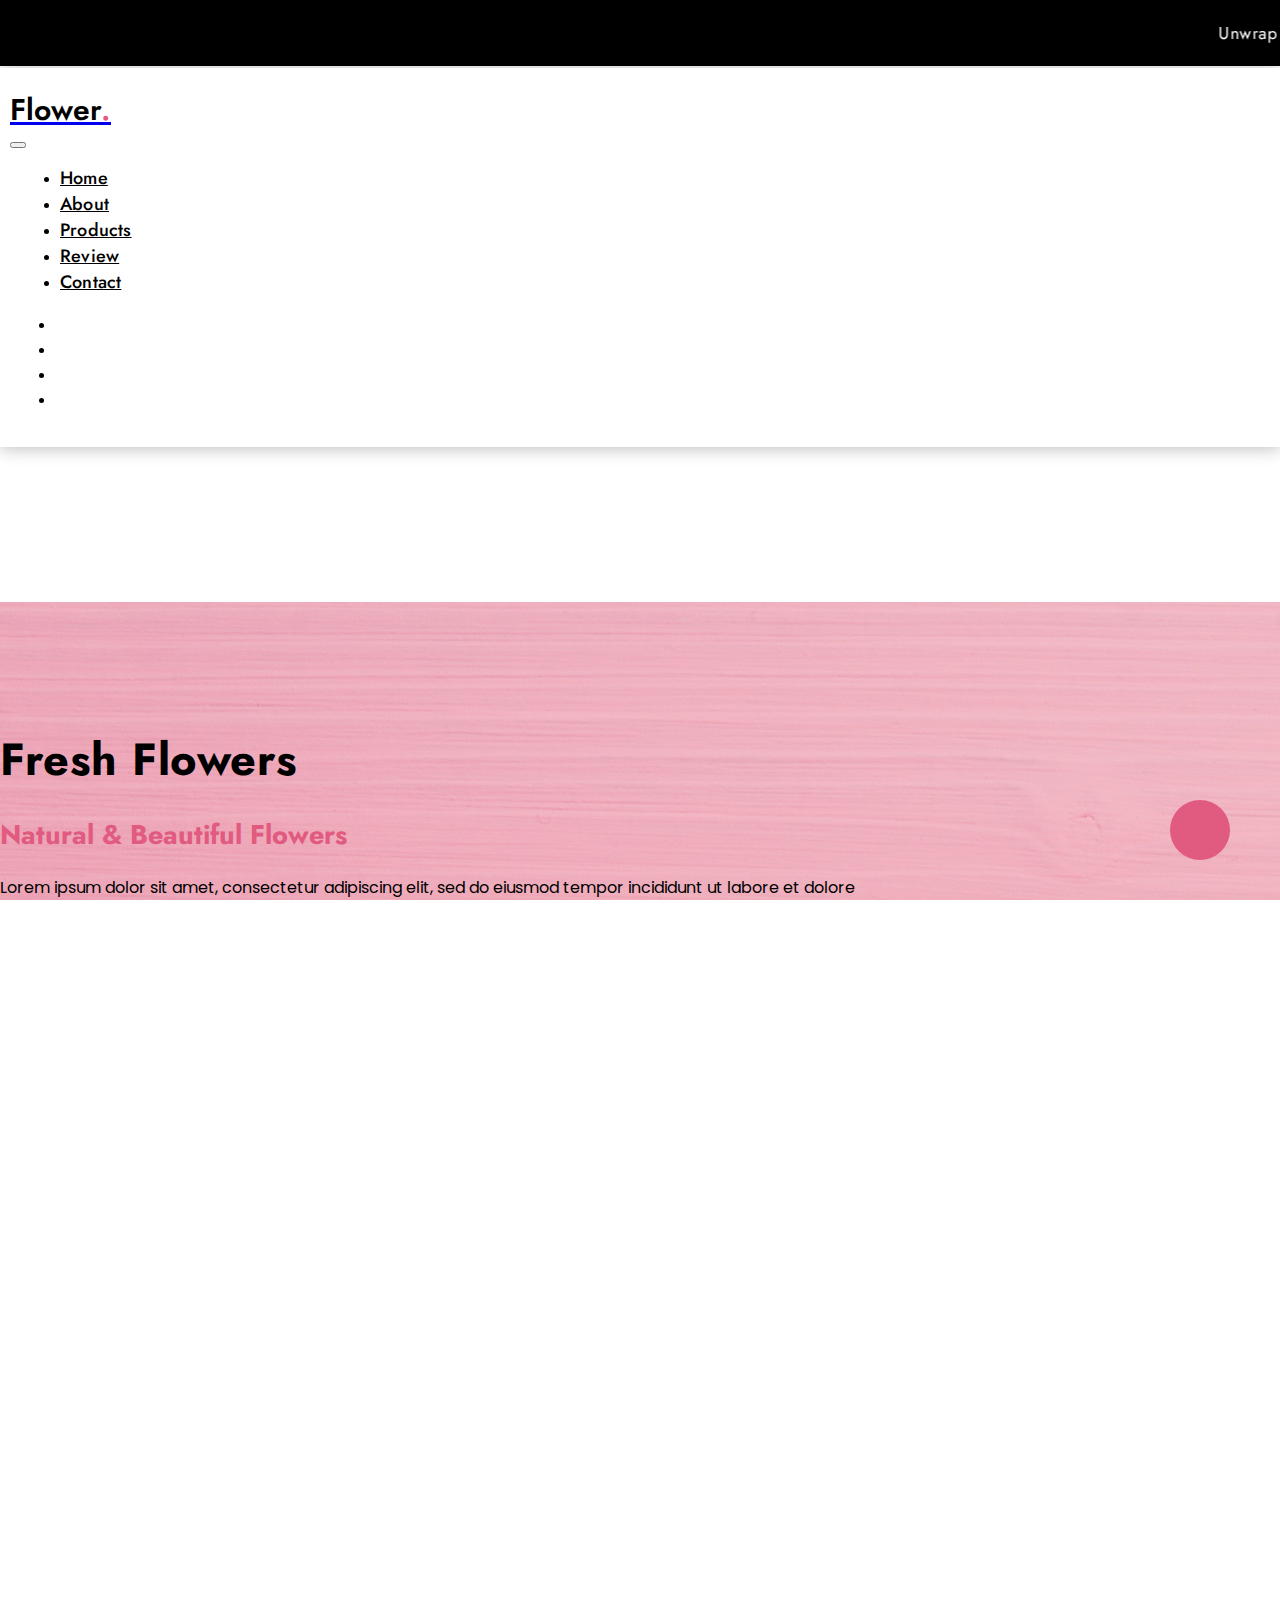
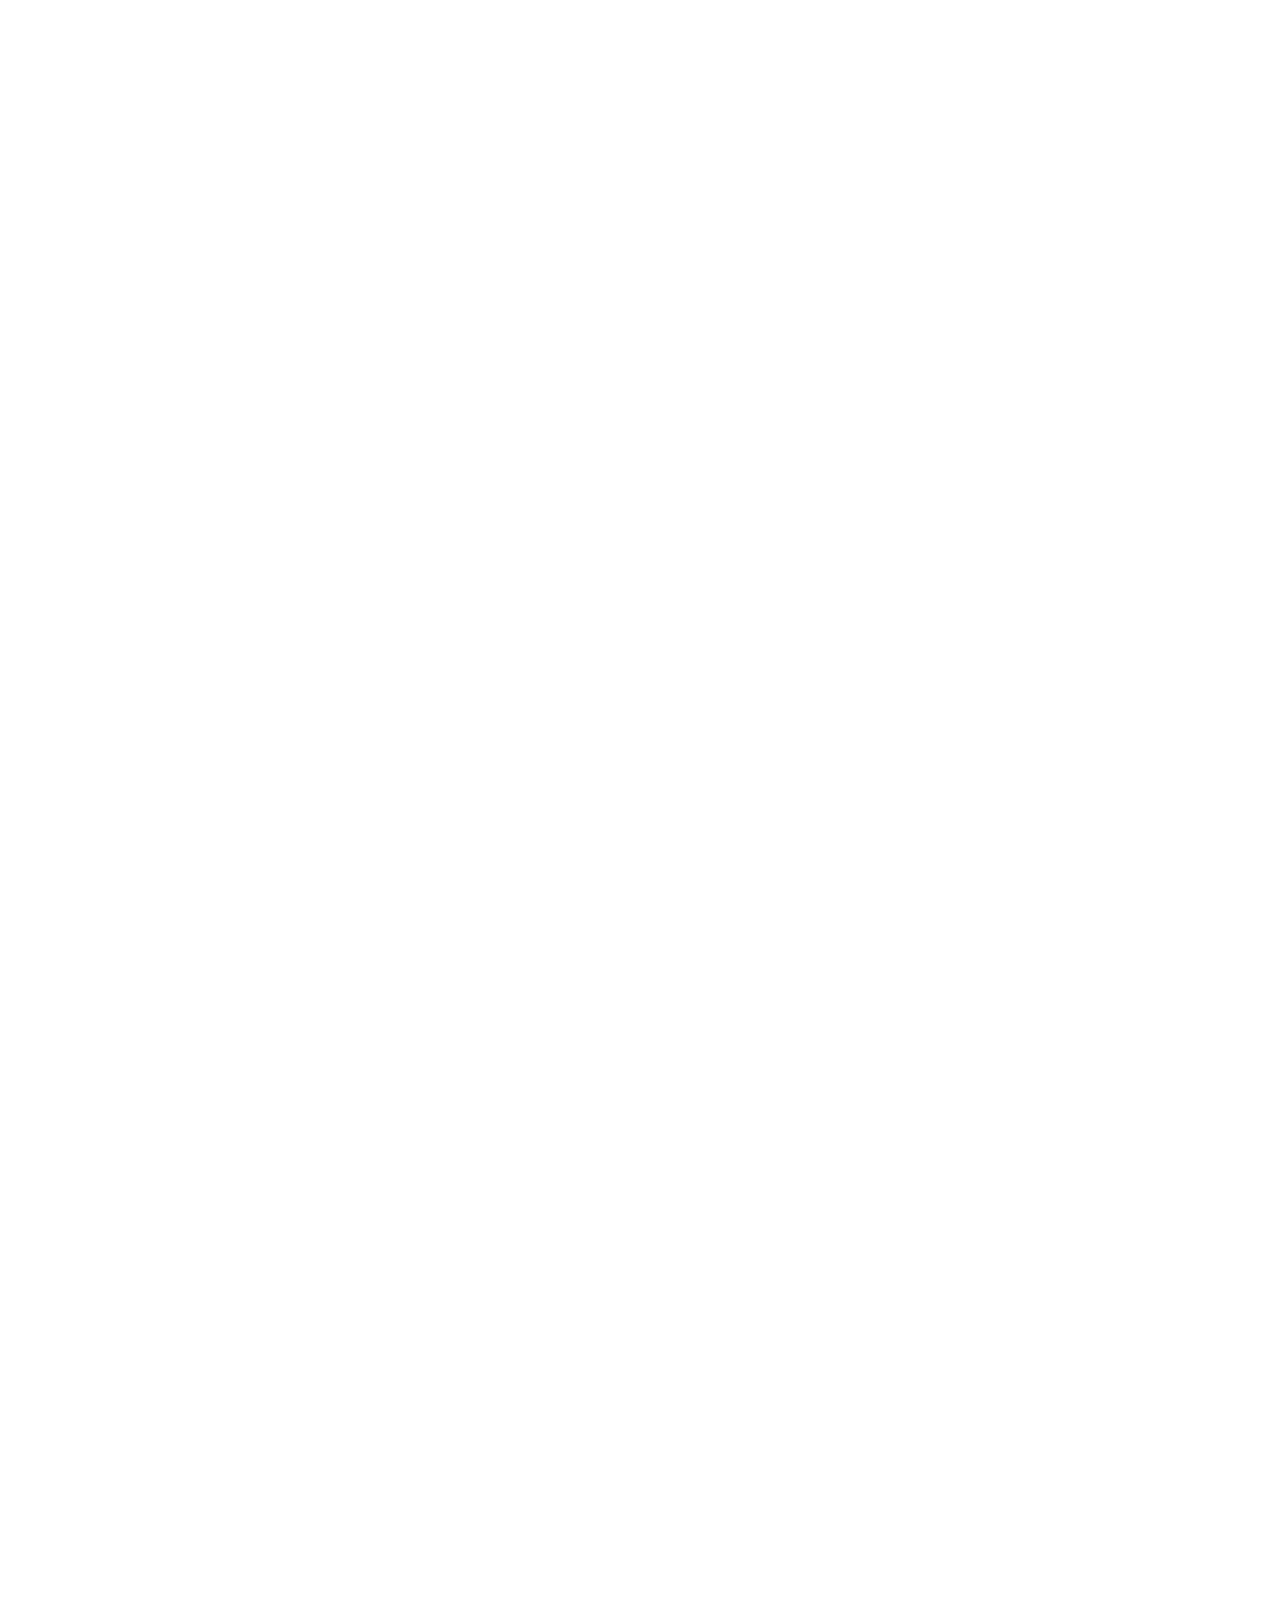
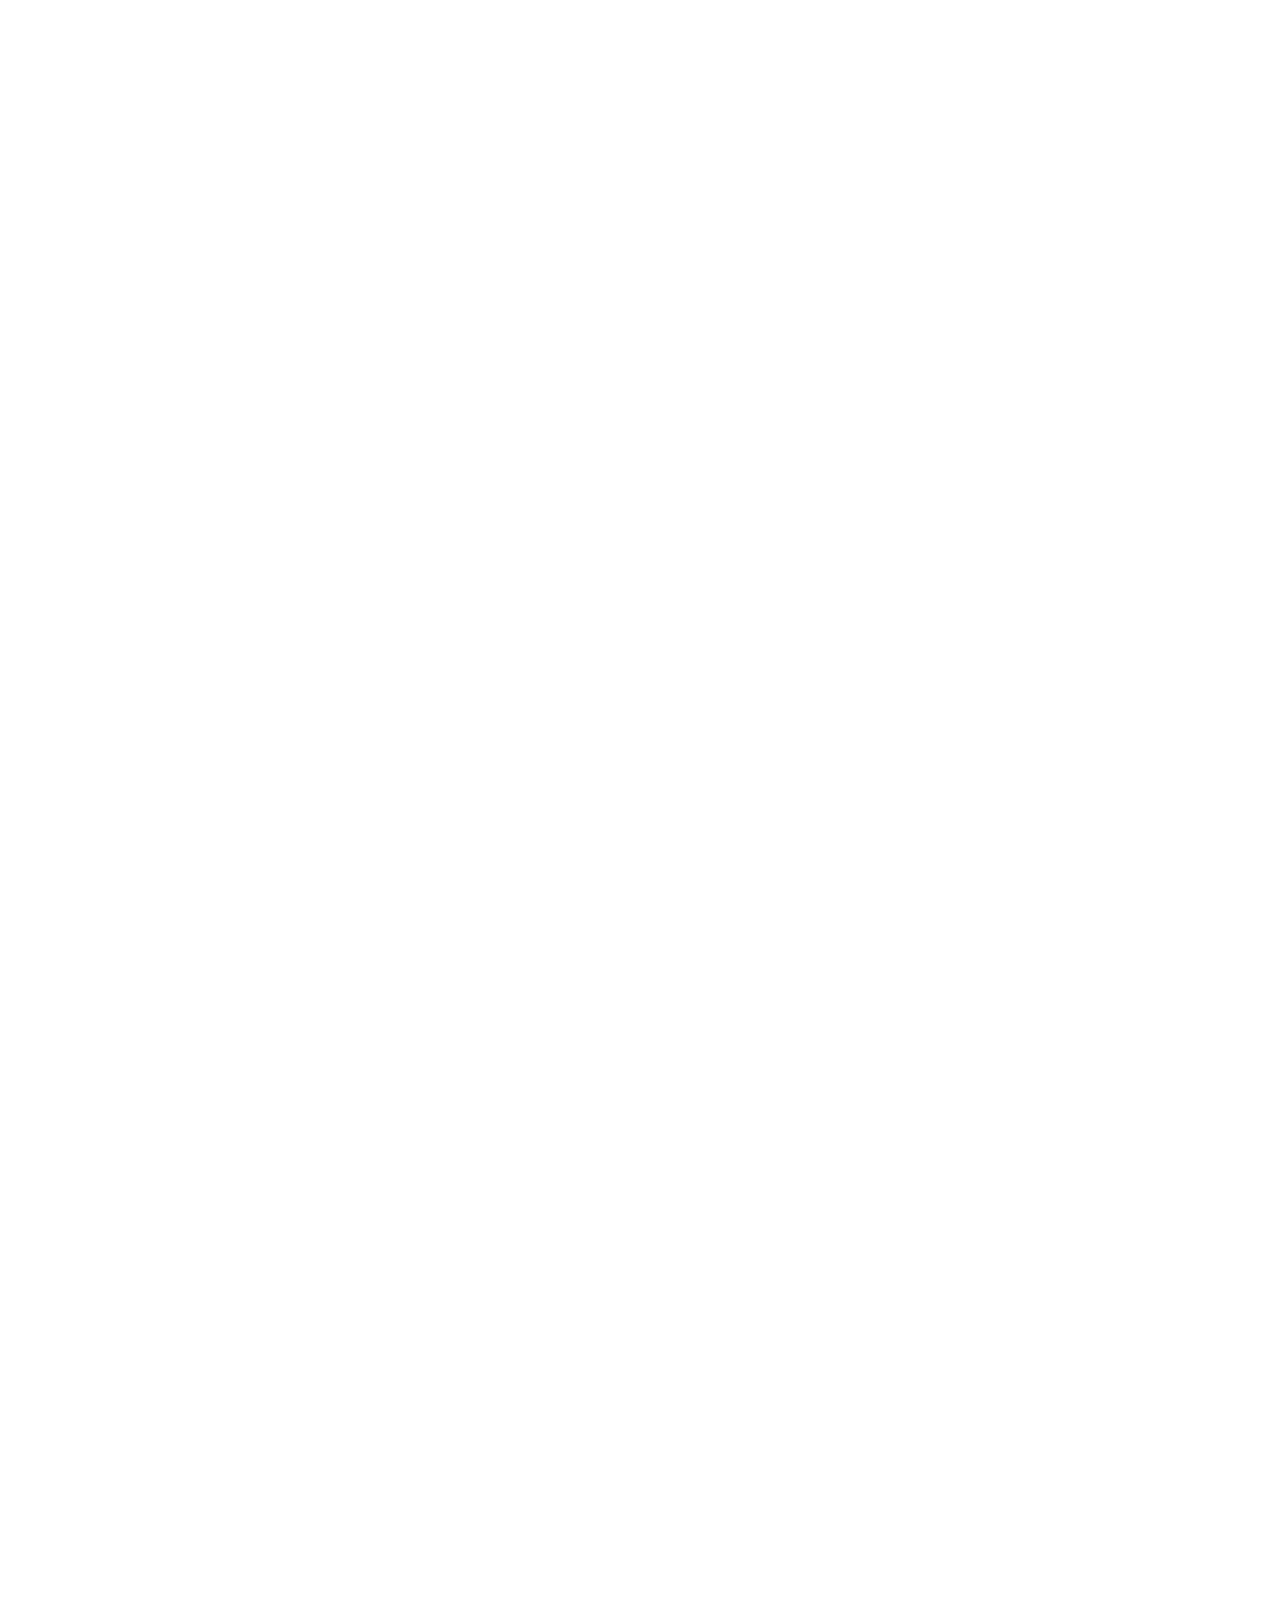
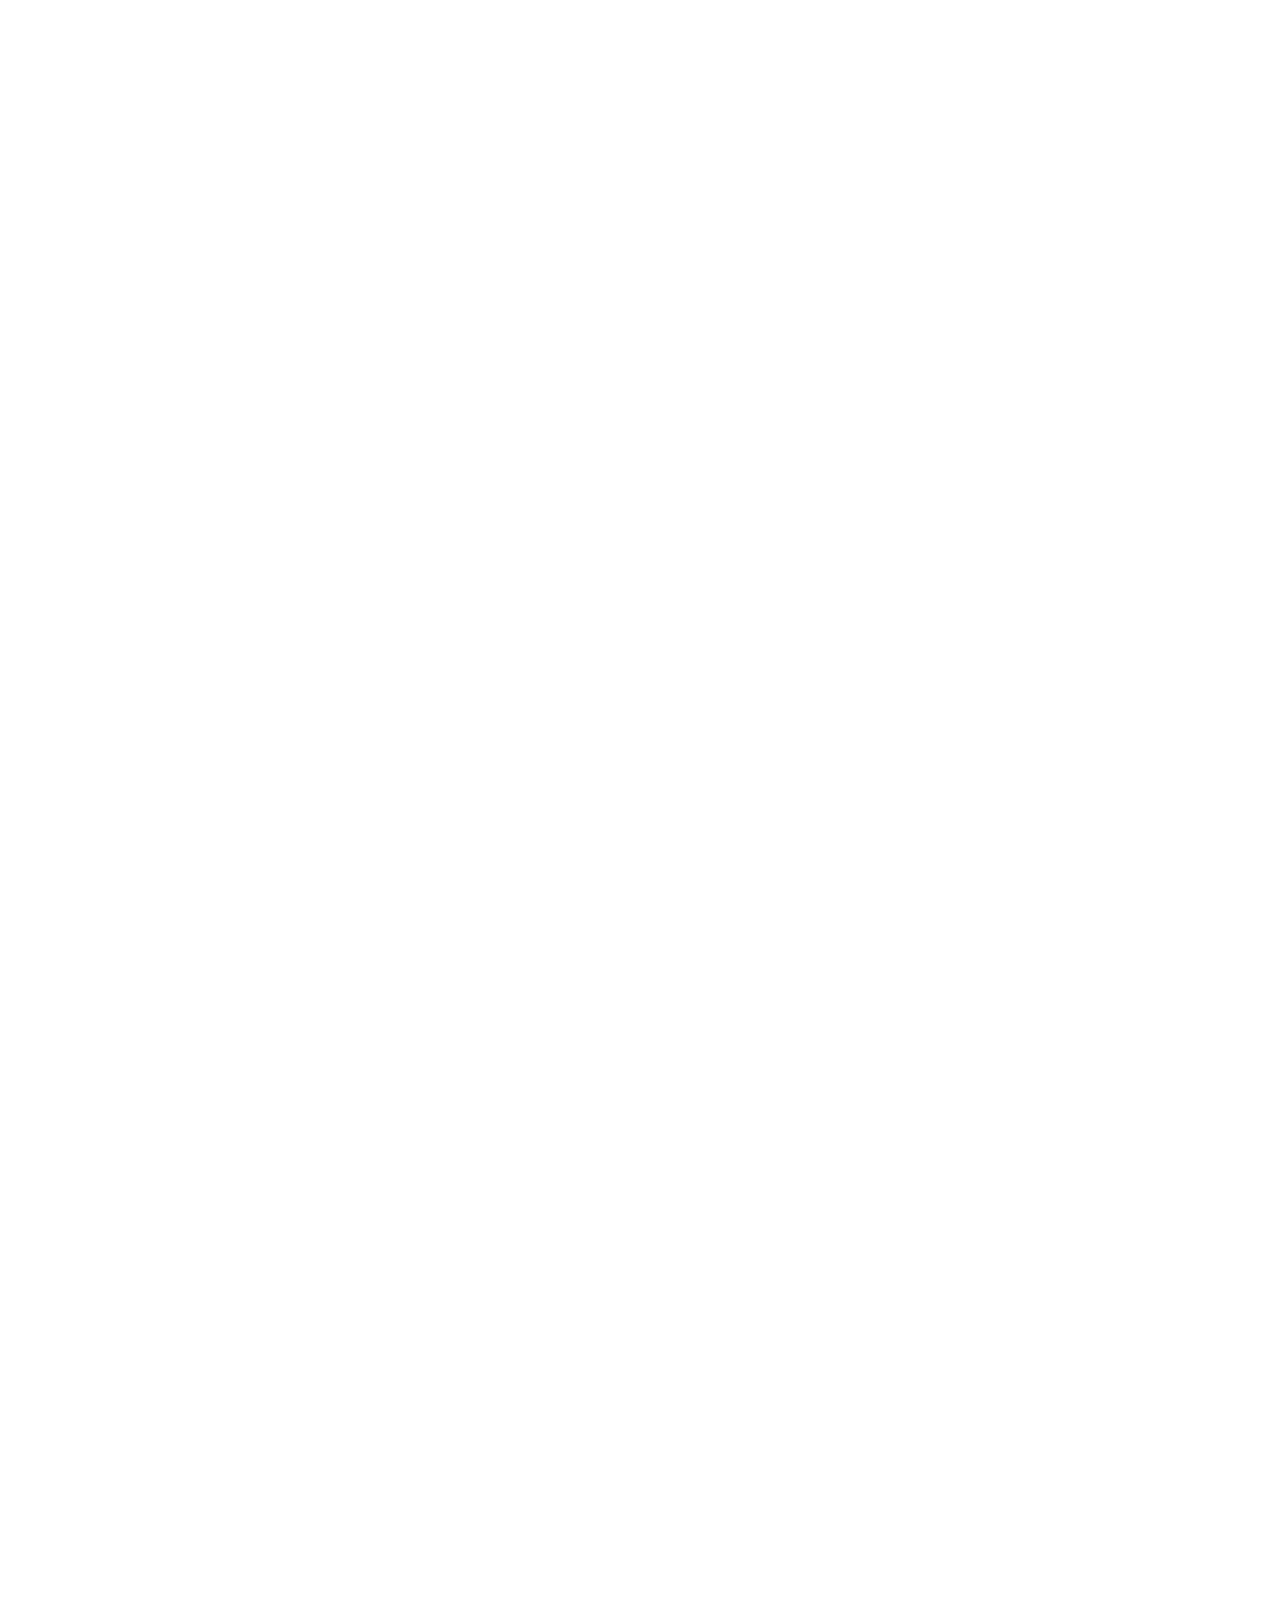
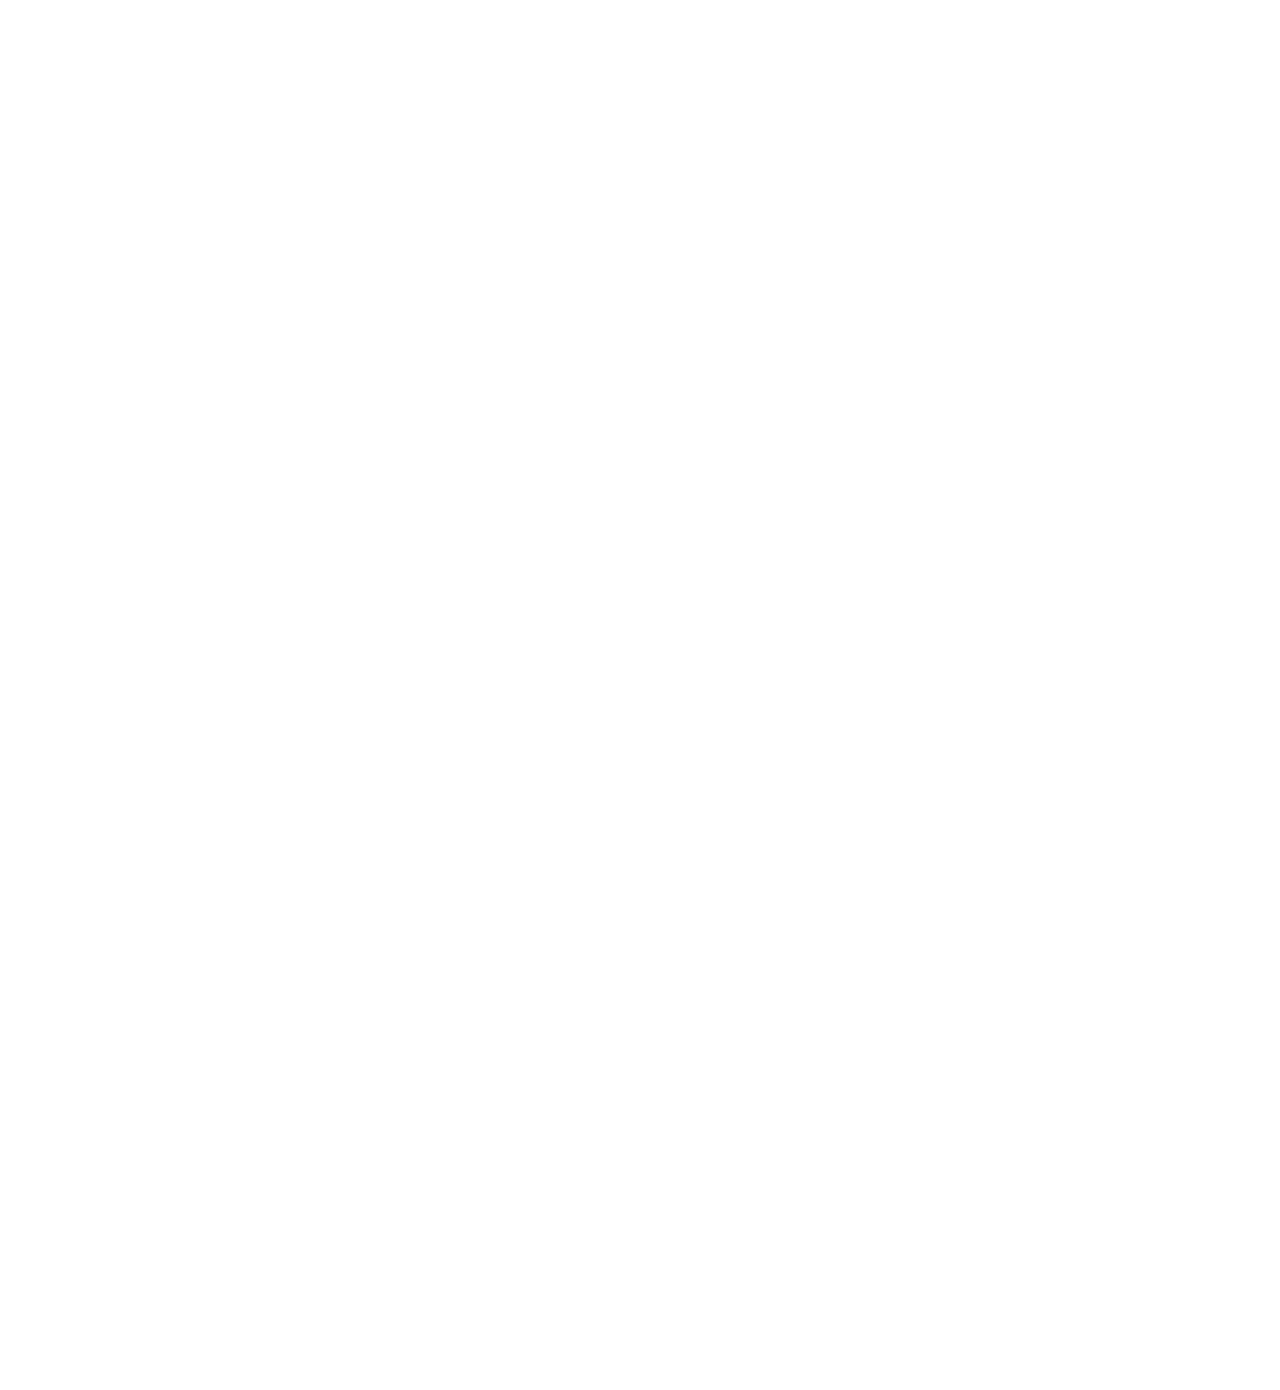
<file: index.html>
<!DOCTYPE html>
<html lang="en">

<head>
    <meta charset="UTF-8">
    <meta name="viewport" content="width=device-width, initial-scale=1.0">
    <link href="https://cdn.jsdelivr.net/npm/bootstrap@5.0.2/dist/css/bootstrap.min.css" rel="stylesheet"
        integrity="sha384-EVSTQN3/azprG1Anm3QDgpJLIm9Nao0Yz1ztcQTwFspd3yD65VohhpuuCOmLASjC" crossorigin="anonymous">
    <link rel="stylesheet" href="style.css">
    <link rel="stylesheet" href="https://cdnjs.cloudflare.com/ajax/libs/font-awesome/6.5.1/css/all.min.css"
        integrity="sha512-DTOQO9RWCH3ppGqcWaEA1BIZOC6xxalwEsw9c2QQeAIftl+Vegovlnee1c9QX4TctnWMn13TZye+giMm8e2LwA=="
        crossorigin="anonymous" referrerpolicy="no-referrer" />
    <link rel="stylesheet" href="https://cdnjs.cloudflare.com/ajax/libs/OwlCarousel2/2.3.4/assets/owl.carousel.min.css">
    <link rel="stylesheet"
        href="https://cdnjs.cloudflare.com/ajax/libs/OwlCarousel2/2.3.4/assets/owl.theme.default.min.css">
    <title>Ecommerce Flower Shop</title>
</head>

<body>
    <div class="topbar">
        <marquee direction="left" loop="" behavior=scroll class="marque" bgcolor="#000000">Unwrap the Magic of Christmas
            with 70% Off – Blossom Your Holidays with Our Enchanting Flowers!</marquee>
    </div>
    <header>
        <div class="container">
            <div class="row">
                <div class="col-sm-12">
                    <nav class="navbar navbar-expand-lg navbar-light bg-light fixed-top">
                        <div class="container">
                            <a class="navbar-brand" href="#">
                                <h1 class="logo">Flower <span class="clrchange">.</span></h1>
                            </a>
                            <button class="navbar-toggler" type="button" data-toggle="collapse" data-target="#navbarNav"
                                aria-controls="navbarNav" aria-expanded="false" aria-label="Toggle navigation">
                                <span class="navbar-toggler-icon"></span>
                            </button>
                            <div class="collapse navbar-collapse" id="navbarNav">
                                <ul class="navbar-nav mr-auto">
                                    <li class="nav-item active">
                                        <a class="nav-link" href="#">Home</a>
                                    </li>
                                    <li class="nav-item">
                                        <a class="nav-link" href="#about">About</a>
                                    </li>
                                    <li class="nav-item">
                                        <a class="nav-link" href="#product">Products</a>
                                    </li>
                                    <li class="nav-item">
                                        <a class="nav-link" href="#review">Review</a>
                                    </li>
                                    <li class="nav-item">
                                        <a class="nav-link" href="#contact">Contact</a>
                                    </li>
                                </ul>

                                <ul class="navbar-nav ml-auto">
                                    <li class="nav-item">
                                        <a class="nav-link" href="#"><i class="fa-solid fa-heart"></i></a>
                                    </li>
                                    <li class="nav-item">
                                        <a class="nav-link" href="#"><i class="fa-solid fa-cart-shopping"></i></a>
                                    </li>
                                    <li class="nav-item">
                                        <!-- Link to login.html -->
                                        <a class="nav-link" href="login.html">
                                          <i class="fa-solid fa-user"></i>
                                        </a>
                                      </li>
                                      
                                    <li class="nav-item">
                                        <a class="nav-link" href="#" id="darkModeToggle"><i class="fa-solid fa-moon"></i></a>
                                    </li>

                                </ul>
                            </div>
                        </div>
                    </nav>
                </div>
            </div>

        </div>
    </header>

    <section class="section1" id="top">
        <div class="container">
            <div class="row" data-aos="fade-right">
                <div class="col-sm-12">
                    <h1>Fresh Flowers</h1>
                    <h2>Natural & Beautiful Flowers</h2>
                    <p>Lorem ipsum dolor sit amet, consectetur adipiscing elit, sed do eiusmod tempor incididunt ut
                        labore et dolore magna aliqua. Ut enim ad minim veniam, quis nostrud exercitation ullamco
                        laboris nisi ut aliquip ex ea commodo consequat.</p>
                    <a href="#" class="links">Shop Now</a>
                </div>
            </div>
        </div>
    </section>
    <section class="section2" id="about">
        <div class="container">
            <div class="row">
                <div class="col-sm-12" data-aos="fade-down">
                    <h1 class="mainheading"><span class="clrchange">About</span> Us</h1>
                </div>
            </div>
            <div class="row">
                <div class="col-sm-6" data-aos="fade-right">
                    <img src="./assets/section2img1.jpg" alt="Intro Image" id="img-1">
                    <div class="clrchangeback">
                        <h3>Best Flower Sellers</h3>
                    </div>
                </div>
                <div class="col-sm-6" data-aos="fade-left">
                    <h2>Why Choose Us</h2>
                    <p>Lorem ipsum dolor sit amet, consectetur adipiscing elit, sed do eiusmod tempor incididunt ut
                        labore et dolore magna aliqua. Ut enim ad minim veniam, quis nostrud exercitation ullamco
                        laboris.</p>
                    <p>Lorem ipsum dolor sit amet, consectetur adipiscing elit, sed do eiusmod tempor incididunt ut
                        labore et dolore magna aliqua. </p>
                    <a href="#" class="links">Learn More</a>
                </div>
            </div>
        </div>
    </section>

    <section class="section3">
        <div class="container">
            <div class="row">
                <div class="col-sm-3" data-aos="fade-right">
                    <div class="innercol">
                        <div class="txtwithicon">
                            <div class="iconcol">
                                <i class="fa-solid fa-cart-flatbed"></i>
                            </div>
                            <div class="txtcol">
                                <h4>Free Shipping</h4>
                                <p>On All Orders</p>
                            </div>
                        </div>
                    </div>
                </div>
                <div class="col-sm-3" data-aos="fade-down">
                    <div class="innercol">
                        <div class="txtwithicon">
                            <div class="iconcol">
                                <i class="fa-solid fa-sack-dollar"></i>
                            </div>
                            <div class="txtcol">
                                <h4>10 Days Returns</h4>
                                <p>Moneyback Guarantee</p>
                            </div>
                        </div>
                    </div>
                </div>
                <div class="col-sm-3" data-aos="fade-up">
                    <div class="innercol">
                        <div class="txtwithicon">
                            <div class="iconcol">
                                <i class="fa-solid fa-gift"></i>
                            </div>
                            <div class="txtcol">
                                <h4>Offer & Gift</h4>
                                <p>On All Orders</p>
                            </div>
                        </div>
                    </div>
                </div>
                <div class="col-sm-3" data-aos="fade-left">
                    <div class="innercol">
                        <div class="txtwithicon">
                            <div class="iconcol">
                                <i class="fa-solid fa-credit-card"></i>
                            </div>
                            <div class="txtcol">
                                <h4>Secure Payment</h4>
                                <p>Protected By Paypal</p>
                            </div>
                        </div>
                    </div>
                </div>
            </div>
        </div>
    </section>
    <section class="section4" id="product">
        <div class="container">
            <div class="row">
                <div class="col-sm-12" data-aos="fade-down">
                    <h1 class="mainheading">Latest <span class="clrchange">Products</span></h1>
                </div>
            </div>
            <div class="row">
                <div class="col-sm-4" data-aos="fade-right">
                    <div class="innerproductsection">
                        <span class="discount">-10%</span>
                        <img src="./assets/productsimg1.jpg" alt="Logo Image" />
                        <div class="cartcontainer">
                            <li class="nav-item">
                                <!-- Update the href to point to wishlist.html -->
                                <a class="nav-link" href="wishlist.html">
                                  <i class="fa-solid fa-heart"></i>
                                </a>
                              </li>
                              
                            <button class="btn">Add To Cart <i class="fa-solid fa-cart-plus"></i></button>
                            <button class="share"><i class="fa-solid fa-share"></i></button>
                        </div>
                        <h2>Flower Pot</h2>
                        <h1 class="price"><span class="clrchange">$15.99</span> <del>$18.99</del></h1>
                    </div>
                </div>
                <div class="col-sm-4" data-aos="fade-up">
                    <div class="innerproductsection">
                        <span class="discount">-10%</span>
                        <img src="./assets/productsimg2.png" alt="Logo Image" />
                        <div class="cartcontainer">
                            <button class="wishlist"><i class="fa-solid fa-heart"></i></button>
                            <button class="btn">Add To Cart <i class="fa-solid fa-cart-plus"></i></button>
                            <button class="share"><i class="fa-solid fa-share"></i></button>
                        </div>

                        <h2>Flower Pot</h2>
                        <h1 class="price"><span class="clrchange">$15.99</span> <del>$18.99</del></h1>
                    </div>
                </div>
                <div class="col-sm-4" data-aos="fade-left">
                    <div class="innerproductsection">
                        <span class="discount">-10%</span>
                        <img src="./assets/productsimg3.png" alt="Logo Image" />
                        <div class="cartcontainer">
                            <button class="wishlist"><i class="fa-solid fa-heart"></i></button>
                            <button class="btn">Add To Cart <i class="fa-solid fa-cart-plus"></i></button>
                            <button class="share"><i class="fa-solid fa-share"></i></button>
                        </div>

                        <h2>Flower Pot</h2>
                        <h1 class="price"><span class="clrchange">$15.99</span> <del>$18.99</del></h1>
                    </div>
                </div>
            </div>
            <div class="row">
                <div class="col-sm-4" data-aos="fade-right">
                    <div class="innerproductsection">
                        <span class="discount">-10%</span>
                        <img src="./assets/productsimg4.png" alt="Logo Image" />
                        <div class="cartcontainer">
                            <button class="wishlist"><i class="fa-solid fa-heart"></i></button>
                            <button class="btn">Add To Cart <i class="fa-solid fa-cart-plus"></i></button>
                            <button class="share"><i class="fa-solid fa-share"></i></button>
                        </div>

                        <h2>Flower Pot</h2>
                        <h1 class="price"><span class="clrchange">$15.99</span> <del>$18.99</del></h1>
                    </div>
                </div>
                <div class="col-sm-4" data-aos="fade-down">
                    <div class="innerproductsection">
                        <span class="discount">-10%</span>
                        <img src="./assets/productsimg5.png" alt="Logo Image" />
                        <div class="cartcontainer">
                            <button class="wishlist"><i class="fa-solid fa-heart"></i></button>
                            <button class="btn">Add To Cart <i class="fa-solid fa-cart-plus"></i></button>
                            <button class="share"><i class="fa-solid fa-share"></i></button>
                        </div>

                        <h2>Flower Pot</h2>
                        <h1 class="price"><span class="clrchange">$15.99</span> <del>$18.99</del></h1>
                    </div>
                </div>
                <div class="col-sm-4" data-aos="fade-left">
                    <div class="innerproductsection">
                        <span class="discount">-10%</span>
                        <img src="./assets/productsimg6.png" alt="Logo Image" />
                        <div class="cartcontainer">
                            <button class="wishlist"><i class="fa-solid fa-heart"></i></button>
                            <button class="btn">Add To Cart <i class="fa-solid fa-cart-plus"></i></button>
                            <button class="share"><i class="fa-solid fa-share"></i></button>
                        </div>

                        <h2>Flower Pot</h2>
                        <h1 class="price"><span class="clrchange">$15.99</span> <del>$18.99</del></h1>
                    </div>
                </div>
            </div>
            <div class="row">
                <div class="col-sm-4" data-aos="fade-right">
                    <div class="innerproductsection">
                        <span class="discount">-10%</span>
                        <img src="./assets/productsimg7.png" alt="Logo Image" />
                        <div class="cartcontainer">
                            <button class="wishlist"><i class="fa-solid fa-heart"></i></button>
                            <button class="btn">Add To Cart <i class="fa-solid fa-cart-plus"></i></button>
                            <button class="share"><i class="fa-solid fa-share"></i></button>
                        </div>

                        <h2>Flower Pot</h2>
                        <h1 class="price"><span class="clrchange">$15.99</span> <del>$18.99</del></h1>
                    </div>
                </div>
                <div class="col-sm-4" data-aos="fade-up">
                    <div class="innerproductsection">
                        <span class="discount">-10%</span>
                        <img src="./assets/productsimg8.png" alt="Logo Image" />
                        <div class="cartcontainer">
                            <button class="wishlist"><i class="fa-solid fa-heart"></i></button>
                            <button class="btn">Add To Cart <i class="fa-solid fa-cart-plus"></i></button>
                            <button class="share"><i class="fa-solid fa-share"></i></button>
                        </div>

                        <h2>Flower Pot</h2>
                        <h1 class="price"><span class="clrchange">$15.99</span> <del>$18.99</del></h1>
                    </div>
                </div>
                <div class="col-sm-4" data-aos="fade-left">
                    <div class="innerproductsection">
                        <span class="discount">-10%</span>
                        <img src="./assets/productsimg9.png" alt="Logo Image" />
                        <div class="cartcontainer">
                            <button class="wishlist"><i class="fa-solid fa-heart"></i></button>
                            <button class="btn">Add To Cart <i class="fa-solid fa-cart-plus"></i></button>
                            <button class="share"><i class="fa-solid fa-share"></i></button>
                        </div>

                        <h2>Flower Pot</h2>
                        <h1 class="price"><span class="clrchange">$15.99</span> <del>$18.99</del></h1>
                    </div>
                </div>
            </div>
        </div>
    </section>

    <section class="section5" id="review">
        <div class="container">
            <div class="row">
                <div class="col-sm-12" data-aos="fade-down">
                    <h1 class="mainheading">Customer's <span class="clrchange">Review</span></h1>
                </div>
            </div>
            <div class="row">
                <div class="col-sm-12">
                    <div class="owl-carousel client-testimonial-carousel">
                        <div class="single-testimonial-item">
                            <div class="reviewinner">
                                <ul class="ratings">
                                    <li><i class="fa-solid fa-star"></i></li>
                                    <li><i class="fa-solid fa-star"></i></li>
                                    <li><i class="fa-solid fa-star"></i></li>
                                    <li><i class="fa-solid fa-star"></i></li>
                                    <li><i class="fa-solid fa-star"></i></li>
                                </ul>
                                <p>Lorem ipsum dolor sit amet, consectetur adipiscing elit, sed do eiusmod tempor
                                    incididunt ut
                                    labore et dolore magna aliqua. Ut enim ad minim veniam, quis nostrud exercitation
                                    ullamco
                                    laboris nisi ut aliquip ex ea commodo consequat.</p>
                                <div class="txtwithicon">
                                    <div class="iconcol">
                                        <img src="./assets/testi1.png" alt="" class="testimg1">
                                    </div>
                                    <div class="txtcol">
                                        <h1>John Deo</h1>
                                        <p>Happy Customer</p>
                                    </div>
                                </div>
                            </div>
                        </div>
                        <div class="single-testimonial-item">
                            <div class="reviewinner">

                                <ul class="ratings">
                                    <li><i class="fa-solid fa-star"></i></li>
                                    <li><i class="fa-solid fa-star"></i></li>
                                    <li><i class="fa-solid fa-star"></i></li>
                                    <li><i class="fa-solid fa-star"></i></li>
                                    <li><i class="fa-solid fa-star"></i></li>
                                </ul>
                                <p>Lorem ipsum dolor sit amet, consectetur adipiscing elit, sed do eiusmod tempor
                                    incididunt ut
                                    labore et dolore magna aliqua. Ut enim ad minim veniam, quis nostrud exercitation
                                    ullamco
                                    laboris nisi ut aliquip ex ea commodo consequat.</p>
                                <div class="txtwithicon">
                                    <div class="iconcol">
                                        <img src="./assets/test3.png" alt="" class="testimg1">
                                    </div>
                                    <div class="txtcol">
                                        <h1>John Deo</h1>
                                        <p>Happy Customer</p>
                                    </div>
                                </div>
                            </div>
                        </div>
                        <div class="single-testimonial-item">
                            <div class="reviewinner">

                                <ul class="ratings">
                                    <li><i class="fa-solid fa-star"></i></li>
                                    <li><i class="fa-solid fa-star"></i></li>
                                    <li><i class="fa-solid fa-star"></i></li>
                                    <li><i class="fa-solid fa-star"></i></li>
                                    <li><i class="fa-solid fa-star"></i></li>
                                </ul>
                                <p>Lorem ipsum dolor sit amet, consectetur adipiscing elit, sed do eiusmod tempor
                                    incididunt ut
                                    labore et dolore magna aliqua. Ut enim ad minim veniam, quis nostrud exercitation
                                    ullamco
                                    laboris nisi ut aliquip ex ea commodo consequat. </p>
                                <div class="txtwithicon">
                                    <div class="iconcol">
                                        <img src="./assets/testi4.png" alt="" class="testimg1">
                                    </div>
                                    <div class="txtcol">
                                        <h1>John Deo</h1>
                                        <p>Happy Customer</p>
                                    </div>
                                </div>
                            </div>
                        </div>
                        <div class="single-testimonial-item">
                            <div class="reviewinner">

                                <ul class="ratings">
                                    <li><i class="fa-solid fa-star"></i></li>
                                    <li><i class="fa-solid fa-star"></i></li>
                                    <li><i class="fa-solid fa-star"></i></li>
                                    <li><i class="fa-solid fa-star"></i></li>
                                    <li><i class="fa-solid fa-star"></i></li>
                                </ul>
                                <p>Lorem ipsum dolor sit amet, consectetur adipiscing elit, sed do eiusmod tempor
                                    incididunt ut
                                    labore et dolore magna aliqua. Ut enim ad minim veniam, quis nostrud exercitation
                                    ullamco
                                    laboris nisi ut aliquip ex ea commodo consequat. </p>
                                <div class="txtwithicon">
                                    <div class="iconcol">
                                        <img src="./assets/testi2.png" alt="" class="testimg1">
                                    </div>
                                    <div class="txtcol">
                                        <h1>John Deo</h1>
                                        <p>Happy Customer</p>
                                    </div>
                                </div>
                            </div>
                        </div>

                    </div>
                </div>
            </div>
        </div>
    </section>

    <section class="section6" id="contact">
        <div class="container">
            <div class="row">
                <div class="col-sm-12" data-aos="fade-down">
                    <h1 class="mainheading">
                        <span class="clrchange">
                            Contact
                        </span>
                        Us
                    </h1>
                </div>
            </div>
            <div class="row">
                <div class="col-sm-6" data-aos="fade-right">
                    <form method="post" action="#">
                        <input type="text" placeholder="name">
                        <input type="email" placeholder="email">
                        <input type="number" placeholder="number">
                        <textarea name="message" id="#" placeholder="message" cols="30" rows="10"></textarea>
                        <button class="links">Send Message</button>
                    </form>
                </div>
                <div class="col-sm-6" data-aos="fade-left">
                    <img src="./assets/contactimg1.png" alt="Contact img" class="contactimg">
                </div>
            </div>
        </div>
    </section>

    <footer class="footer">
        <div class="container">
            <div class="row">
                <div class="col-sm-3">
                    <h3 class="footerheadings">Quick Links</h3>
                    <ul>
                        <li><a href="#" class="links">Home</a></li>
                        <li><a href="#about" class="links">About</a></li>
                        <li><a href="#product" class="links">Products</a></li>
                        <li><a href="#review" class="links">Review</a></li>
                        <li><a href="#contact" class="links">Contact</a></li>
                    </ul>
                </div>
                <div class="col-sm-3">
                    <h3 class="footerheadings">Extra Links</h3>
                    <ul>
                        <li><a href="javascript:;">My Account</a></li>
                        <li><a href="javascript:;">My Order</a></li>
                        <li><a href="javascript:;">Wishlist</a></li>
                    </ul>
                </div>
                <div class="col-sm-3">
                    <h3 class="footerheadings">Locations</h3>
                    <ul>
                        <li><a href="javascript:;" class="links">Romania</a></li>
                        <li><a href="javascript:;" class="links">Hungary</a></li>
                        <li><a href="javascript:;" class="links">Poland</a></li>
                    </ul>
                </div>
                <div class="col-sm-3">
                    <h3 class="footerheadings">Contact Info</h3>
                    <ul>
                        <li><a href="tel:0754554318" class="links">0754554318</a></li>
                        <li><a href="mailto:dariusgherle@gmail.com" class="links">dariusgherle@gmail.com</a>
                        </li>
                        <li><a href="javascript:;" class="links"></a></li>
                    </ul>
                </div>
            </div>
            <div class="row copy-right">
                <div class="col-sm-12">
                    <p>Created By <span class="clrchange">Gherle Darius Crisitan</span> | All Rights Reserved</p>
                    <div class="topbtn">
                        <a href="#top" class="topbtninner"><i class="fa-solid fa-arrow-up"></i></a>
                    </div>
                </div>
            </div>
        </div>
    </footer>
    <script src="https://code.jquery.com/jquery-3.2.1.slim.min.js"
        integrity="sha384-KJ3o2DKtIkvYIK3UENzmM7KCkRr/rE9/Qpg6aAZGJwFDMVNA/GpGFF93hXpG5KkN"
        crossorigin="anonymous"></script>
    <script src="https://cdnjs.cloudflare.com/ajax/libs/popper.js/1.12.9/umd/popper.min.js"
        integrity="sha384-ApNbgh9B+Y1QKtv3Rn7W3mgPxhU9K/ScQsAP7hUibX39j7fakFPskvXusvfa0b4Q"
        crossorigin="anonymous"></script>
    <script src="https://maxcdn.bootstrapcdn.com/bootstrap/4.0.0/js/bootstrap.min.js"
        integrity="sha384-JZR6Spejh4U02d8jOt6vLEHfe/JQGiRRSQQxSfFWpi1MquVdAyjUar5+76PVCmYl"
        crossorigin="anonymous"></script>
    <script src="https://cdnjs.cloudflare.com/ajax/libs/OwlCarousel2/2.3.4/owl.carousel.min.js"></script>


    <script src="https://cdn.jsdelivr.net/npm/bootstrap@5.0.2/dist/js/bootstrap.bundle.min.js"
        integrity="sha384-MrcW6ZMFYlzcLA8Nl+NtUVF0sA7MsXsP1UyJoMp4YLEuNSfAP+JcXn/tWtIaxVXM"
        crossorigin="anonymous"></script>
    <script src="https://cdn.jsdelivr.net/npm/@popperjs/core@2.9.2/dist/umd/popper.min.js"
        integrity="sha384-IQsoLXl5PILFhosVNubq5LC7Qb9DXgDA9i+tQ8Zj3iwWAwPtgFTxbJ8NT4GN1R8p"
        crossorigin="anonymous"></script>
    <script src="https://cdn.jsdelivr.net/npm/bootstrap@5.0.2/dist/js/bootstrap.min.js"
        integrity="sha384-cVKIPhGWiC2Al4u+LWgxfKTRIcfu0JTxR+EQDz/bgldoEyl4H0zUF0QKbrJ0EcQF"
        crossorigin="anonymous"></script>
    <script src="./app.js" defer></script>

</body>

</html>
</file>
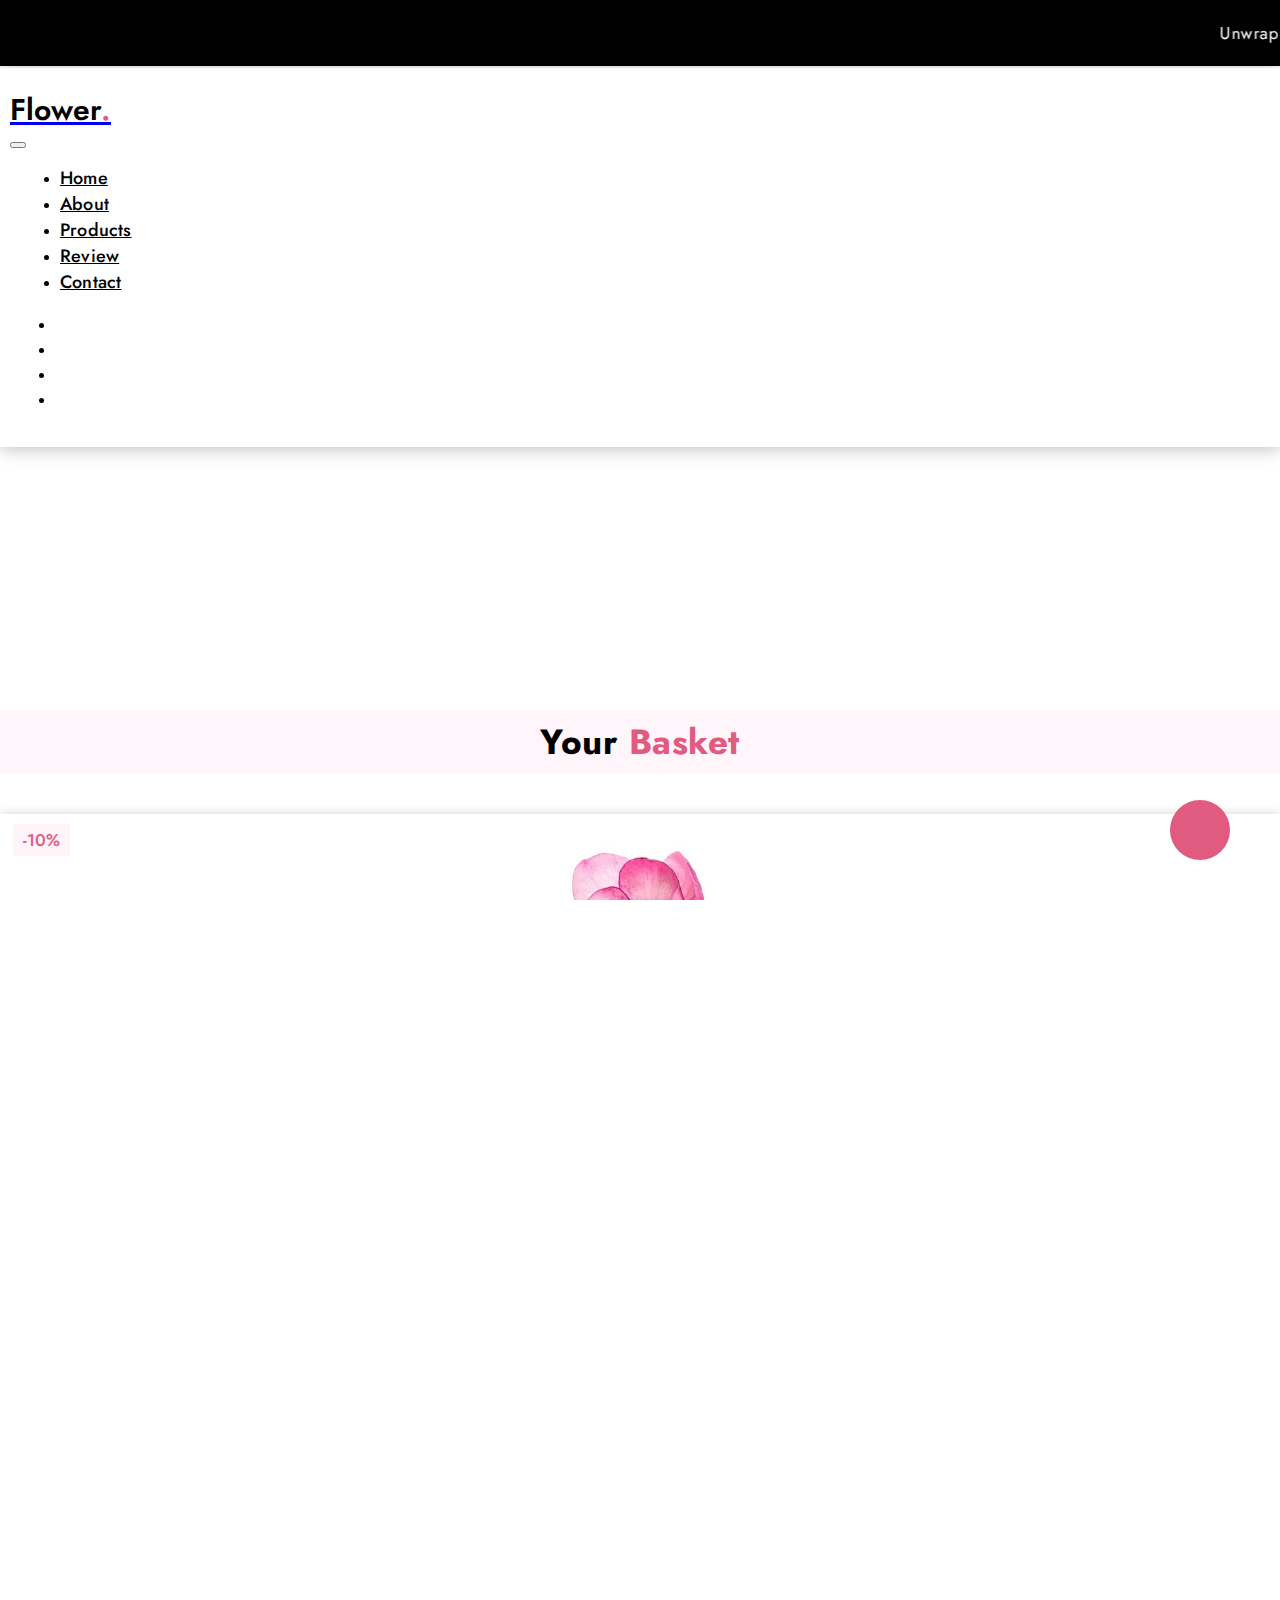
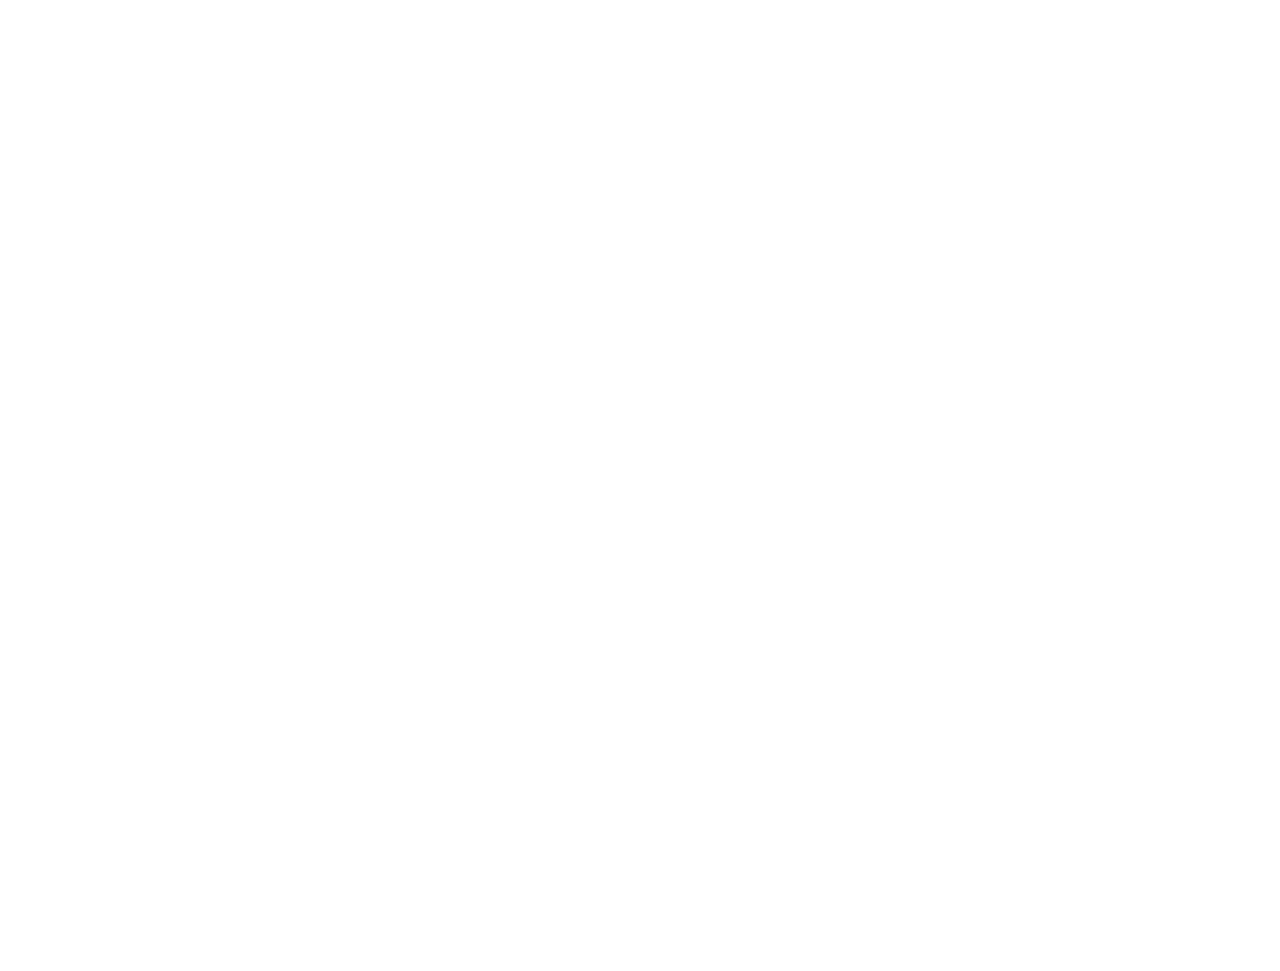
<file: basket.html>
<!DOCTYPE html>
<html lang="en">
<head>
  <meta charset="UTF-8" />
  <meta name="viewport" content="width=device-width, initial-scale=1.0"/>
  <title>Basket - Flower Shop</title>
  
  <!-- Bootstrap CSS -->
  <link
    href="https://cdn.jsdelivr.net/npm/bootstrap@5.0.2/dist/css/bootstrap.min.css"
    rel="stylesheet"
    integrity="sha384-EVSTQN3/azprG1Anm3QDgpJLIm9Nao0Yz1ztcQTwFspd3yD65VohhpuuCOmLASjC"
    crossorigin="anonymous"
  />

  <!-- Your Custom CSS -->
  <link rel="stylesheet" href="style.css" />

  <!-- Font Awesome -->
  <link
    rel="stylesheet"
    href="https://cdnjs.cloudflare.com/ajax/libs/font-awesome/6.5.1/css/all.min.css"
    integrity="sha512-DTOQO9RWCH3ppGqcWaEA1BIZOC6xxalwEsw9c2QQeAIftl+Vegovlnee1c9QX4TctnWMn13TZye+giMm8e2LwA=="
    crossorigin="anonymous"
    referrerpolicy="no-referrer"
  />

  <!-- Google tag (gtag.js) -->
<script async src="https://www.googletagmanager.com/gtag/js?id=G-4HNQGJW4PQ"></script>
<script>
  window.dataLayer = window.dataLayer || [];
  function gtag(){dataLayer.push(arguments);}
  gtag('js', new Date());

  gtag('config', 'G-4HNQGJW4PQ');
</script>
</head>
<body>
  <!-- Top bar -->
  <div class="topbar">
    <marquee direction="left" loop="" behavior="scroll" class="marque" bgcolor="#000000">
      Unwrap the Magic of Christmas with 70% Off – Blossom Your Holidays with Our Enchanting Flowers!
    </marquee>
  </div>

  <!-- Header + Navbar -->
  <header>
    <div class="container">
      <div class="row">
        <div class="col-sm-12">
          <nav class="navbar navbar-expand-lg navbar-light bg-light fixed-top">
            <div class="container">
              <a class="navbar-brand" href="#">
                <h1 class="logo">Flower <span class="clrchange">.</span></h1>
              </a>
              <button
                class="navbar-toggler"
                type="button"
                data-toggle="collapse"
                data-target="#navbarNav"
                aria-controls="navbarNav"
                aria-expanded="false"
                aria-label="Toggle navigation"
              >
                <span class="navbar-toggler-icon"></span>
              </button>
              <div class="collapse navbar-collapse" id="navbarNav">
                <ul class="navbar-nav mr-auto">
                  <li class="nav-item active">
                    <a class="nav-link" href="index.html">Home</a>
                  </li>
                  <li class="nav-item">
                    <a class="nav-link" href="#about">About</a>
                  </li>
                  <li class="nav-item">
                    <a class="nav-link" href="#product">Products</a>
                  </li>
                  <li class="nav-item">
                    <a class="nav-link" href="#review">Review</a>
                  </li>
                  <li class="nav-item">
                    <a class="nav-link" href="#contact">Contact</a>
                  </li>
                </ul>
                <ul class="navbar-nav ml-auto">
                  <li class="nav-item">
                    <a class="nav-link" href="wishlist.html">
                      <i class="fa-solid fa-heart"></i>
                    </a>
                  </li>
                  <li class="nav-item">
                    <a class="nav-link" href="basket.html">
                      <i class="fa-solid fa-cart-shopping"></i>
                    </a>
                  </li>
                  <li class="nav-item">
                    <a class="nav-link" href="login.html">
                      <i class="fa-solid fa-user"></i>
                    </a>
                  </li>
                  <li class="nav-item">
                    <a class="nav-link" href="#" id="darkModeToggle">
                      <i class="fa-solid fa-moon"></i>
                    </a>
                  </li>
                </ul>
              </div>
            </div>
          </nav>
        </div>
      </div>
    </div>
  </header>

  <!-- Basket Products Section -->
  <section class="section4" id="product" style="margin-top: 200px;">
    <div class="container">
      <div class="row">
        <div class="col-sm-12" data-aos="fade-down">
          <h1 class="mainheading">
            Your <span class="clrchange">Basket</span>
          </h1>
        </div>
      </div>
      <!-- Row 1 -->
      <div class="row">
        <div class="col-sm-4" data-aos="fade-right">
          <div class="innerproductsection">
            <span class="discount">-10%</span>
            <img src="./assets/productsimg1.jpg" alt="Logo Image" />
            <div class="cartcontainer">
              <button class="wishlist"><i class="fa-solid fa-heart"></i></button>
              <button class="btn">
                Remove <i class="fa-solid fa-cart-plus"></i>
              </button>
              <button class="share"><i class="fa-solid fa-share"></i></button>
            </div>
            <h2>Flower Pot</h2>
            <h1 class="price">
              <span class="clrchange">$15.99</span> <del>$18.99</del>
            </h1>
          </div>
        </div>
        <div class="col-sm-4" data-aos="fade-up">
          <div class="innerproductsection">
            <span class="discount">-10%</span>
            <img src="./assets/productsimg2.png" alt="Logo Image" />
            <div class="cartcontainer">
              <button class="wishlist"><i class="fa-solid fa-heart"></i></button>
              <button class="btn">
                Remove <i class="fa-solid fa-cart-plus"></i>
              </button>
              <button class="share"><i class="fa-solid fa-share"></i></button>
            </div>
            <h2>Flower Pot</h2>
            <h1 class="price">
              <span class="clrchange">$15.99</span> <del>$18.99</del>
            </h1>
          </div>
        </div>
        <div class="col-sm-4" data-aos="fade-left">
          <div class="innerproductsection">
            <span class="discount">-10%</span>
            <img src="./assets/productsimg3.png" alt="Logo Image" />
            <div class="cartcontainer">
              <button class="wishlist"><i class="fa-solid fa-heart"></i></button>
              <button class="btn">
                Remove <i class="fa-solid fa-cart-plus"></i>
              </button>
              <button class="share"><i class="fa-solid fa-share"></i></button>
            </div>
            <h2>Flower Pot</h2>
            <h1 class="price">
              <span class="clrchange">$15.99</span> <del>$18.99</del>
            </h1>
          </div>
        </div>
      </div>
      <!-- You can keep adding more rows if you want them here -->
    </div>
  </section>

  <section class="section6" id="contact">
    <div class="container">
      <div class="row">
        <div class="col-sm-12" data-aos="fade-down">
          <h1 class="mainheading">
            <span class="clrchange">Complete</span> Order
          </h1>
        </div>
      </div>
      <div class="row d-flex justify-content-center">
        <div class="col-sm-6" data-aos="fade-right">
          <form method="post" action="#" id="contactForm" class="d-flex flex-column align-items-center">
            <input type="text" placeholder="Name" id="name" class="form-control mb-3" required />
            <input type="email" placeholder="Address" id="email" class="form-control mb-3" required />
            <input type="text" placeholder="Phone Number" id="phone" class="form-control mb-3" required />
            <textarea
              name="message"
              id="message"
              placeholder="Personalized Message"
              cols="30"
              rows="4"
              class="form-control mb-3"
              required
            ></textarea>
            <button class="links" type="submit">Pay Now!</button>
          </form>
          <p id="error-message" style="color: red; display: none;">
            Please enter valid address and phone number.
          </p>
        </div>
      </div>
      
    </div>
  </section>
  

  <footer class="footer">
    <div class="container">
      <div class="row copy-right">
        <div class="col-sm-12 text-center">
          <p>
            Created By <span class="clrchange">Gherle Darius Cristian</span> | All Rights Reserved
          </p>
          <div class="topbtn">
            <a href="#top" class="topbtninner">
              <i class="fa-solid fa-arrow-up"></i>
            </a>
          </div>
        </div>
      </div>
    </div>
  </footer>

  <!-- Scripts -->
    <!-- jQuery, Popper, Bootstrap JS -->
    <script
    src="https://code.jquery.com/jquery-3.2.1.slim.min.js"
    integrity="sha384-KJ3o2DKtIkvYIK3UENzmM7KCkRr/rE9/Qpg6aAZGJwFspd3yD65VohhpuuCOmLASjC"
    crossorigin="anonymous"
  ></script>
  <script
    src="https://cdnjs.cloudflare.com/ajax/libs/popper.js/1.12.9/umd/popper.min.js"
    integrity="sha384-ApNbgh9B+Y1QKtv3Rn7W3mgPxhU9K/ScQsAP7hUibX39j7fakFPskvXusvfa0b4Q"
    crossorigin="anonymous"
  ></script>
  <script
    src="https://maxcdn.bootstrapcdn.com/bootstrap/4.0.0/js/bootstrap.min.js"
    integrity="sha384-JZR6Spejh4U02d8jOt6vLEHfe/JQGiRRSQQxSfFWpi1MquVdAyjUar5+76PVCmYl"
    crossorigin="anonymous"
  ></script>

  <!-- Owl Carousel (optional, only if you need it for product carousels) -->
  <script
    src="https://cdnjs.cloudflare.com/ajax/libs/OwlCarousel2/2.3.4/owl.carousel.min.js"
    defer
  ></script>

  <script src="https://code.jquery.com/jquery-3.2.1.slim.min.js"
  integrity="sha384-KJ3o2DKtIkvYIK3UENzmM7KCkRr/rE9/Qpg6aAZGJwFDMVNA/GpGFF93hXpG5KkN"
  crossorigin="anonymous"></script>
<script src="https://cdnjs.cloudflare.com/ajax/libs/popper.js/1.12.9/umd/popper.min.js"
  integrity="sha384-ApNbgh9B+Y1QKtv3Rn7W3mgPxhU9K/ScQsAP7hUibX39j7fakFPskvXusvfa0b4Q"
  crossorigin="anonymous"></script>
<script src="https://maxcdn.bootstrapcdn.com/bootstrap/4.0.0/js/bootstrap.min.js"
  integrity="sha384-JZR6Spejh4U02d8jOt6vLEHfe/JQGiRRSQQxSfFWpi1MquVdAyjUar5+76PVCmYl"
  crossorigin="anonymous"></script>
<script src="https://cdnjs.cloudflare.com/ajax/libs/OwlCarousel2/2.3.4/owl.carousel.min.js"></script>


<script src="https://cdn.jsdelivr.net/npm/bootstrap@5.0.2/dist/js/bootstrap.bundle.min.js"
  integrity="sha384-MrcW6ZMFYlzcLA8Nl+NtUVF0sA7MsXsP1UyJoMp4YLEuNSfAP+JcXn/tWtIaxVXM"
  crossorigin="anonymous"></script>
<script src="https://cdn.jsdelivr.net/npm/@popperjs/core@2.9.2/dist/umd/popper.min.js"
  integrity="sha384-IQsoLXl5PILFhosVNubq5LC7Qb9DXgDA9i+tQ8Zj3iwWAwPtgFTxbJ8NT4GN1R8p"
  crossorigin="anonymous"></script>
<script src="https://cdn.jsdelivr.net/npm/bootstrap@5.0.2/dist/js/bootstrap.min.js"
  integrity="sha384-cVKIPhGWiC2Al4u+LWgxfKTRIcfu0JTxR+EQDz/bgldoEyl4H0zUF0QKbrJ0EcQF"
  crossorigin="anonymous"></script>
<script src="./app.js" defer></script>
</body>
</html>
</file>
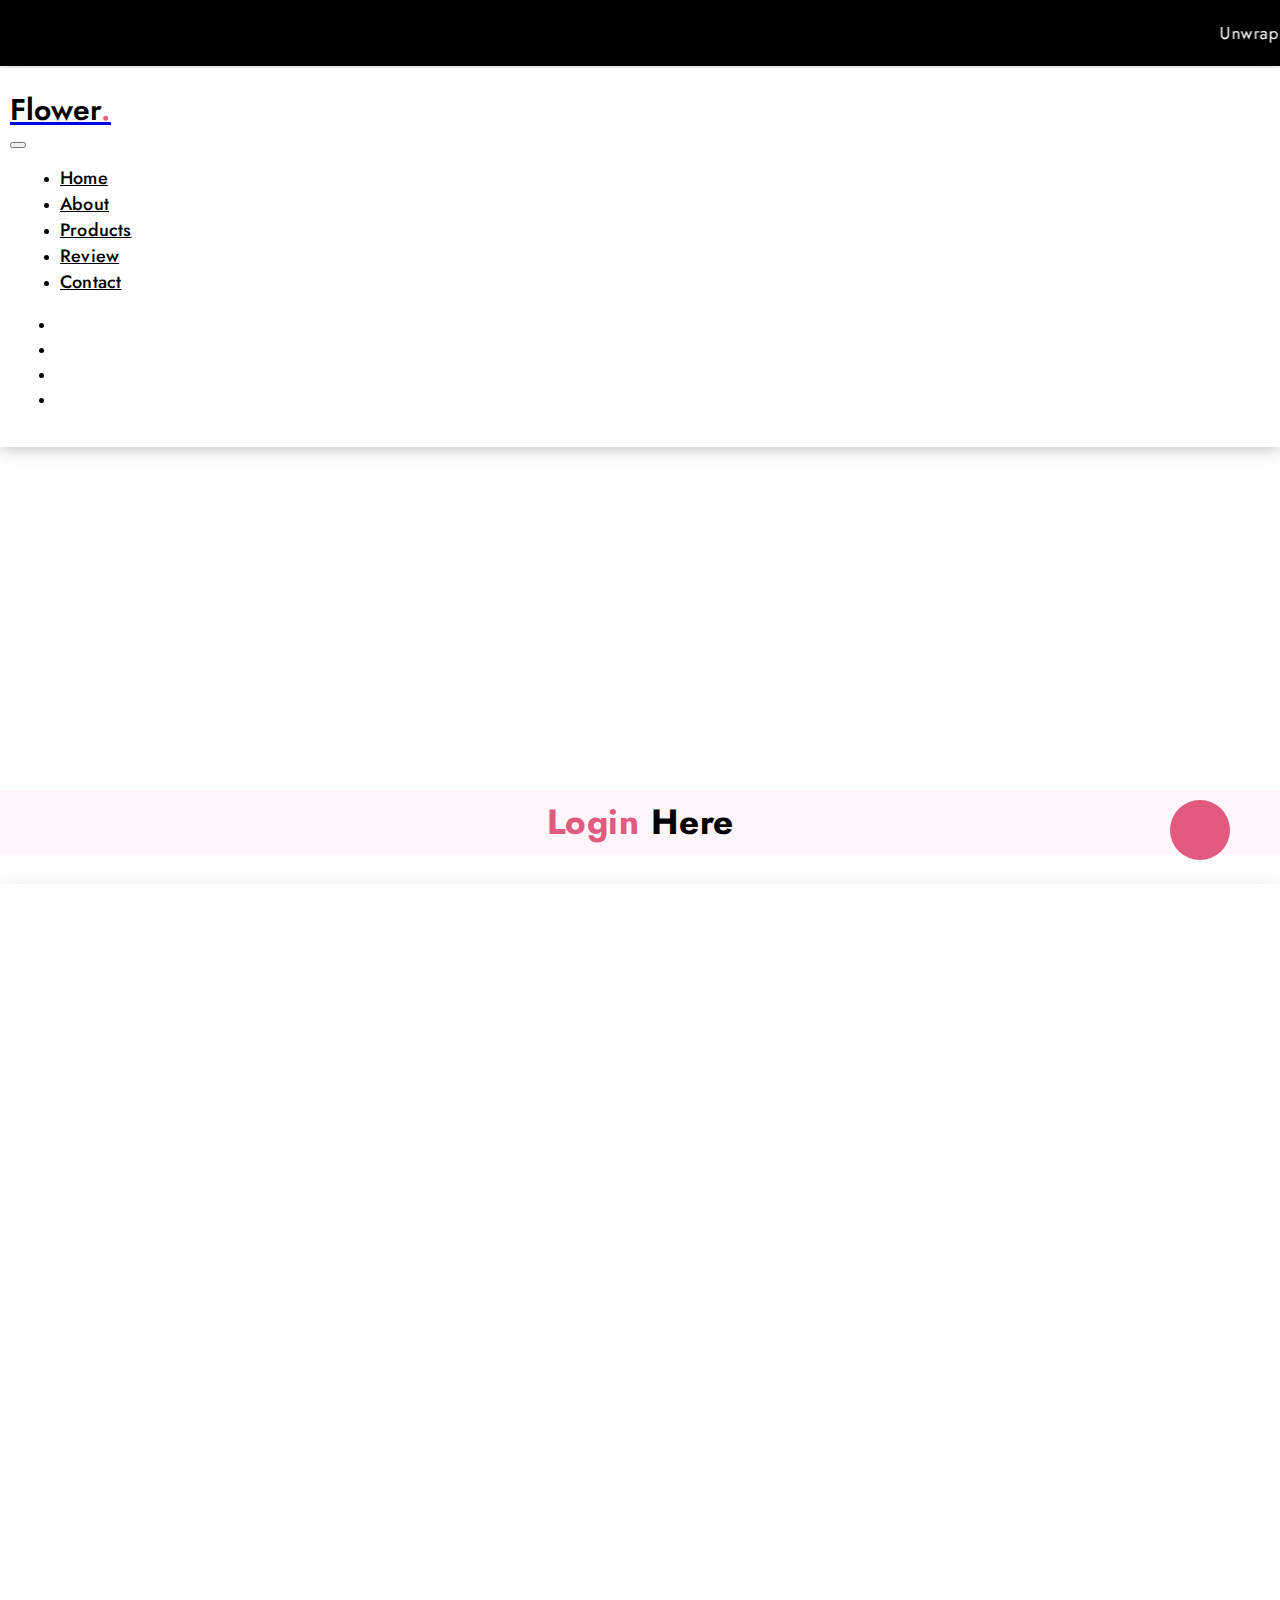
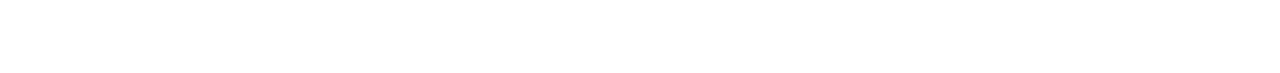
<file: login.html>
<!DOCTYPE html>
<html lang="en">
<head>
  <meta charset="UTF-8" />
  <meta name="viewport" content="width=device-width, initial-scale=1.0"/>
  <title>Flower Shop - Login</title>
  
  <!-- Bootstrap CSS -->
  <link
    href="https://cdn.jsdelivr.net/npm/bootstrap@5.0.2/dist/css/bootstrap.min.css"
    rel="stylesheet"
    integrity="sha384-EVSTQN3/azprG1Anm3QDgpJLIm9Nao0Yz1ztcQTwFspd3yD65VohhpuuCOmLASjC"
    crossorigin="anonymous"
  />

  <!-- Your Custom CSS -->
  <link rel="stylesheet" href="style.css" />

  <!-- Font Awesome -->
  <link
    rel="stylesheet"
    href="https://cdnjs.cloudflare.com/ajax/libs/font-awesome/6.5.1/css/all.min.css"
    integrity="sha512-DTOQO9RWCH3ppGqcWaEA1BIZOC6xxalwEsw9c2QQeAIftl+Vegovlnee1c9QX4TctnWMn13TZye+giMm8e2LwA=="
    crossorigin="anonymous"
    referrerpolicy="no-referrer"
  />

  <!-- Owl Carousel (if needed) -->
  <link
    rel="stylesheet"
    href="https://cdnjs.cloudflare.com/ajax/libs/OwlCarousel2/2.3.4/assets/owl.carousel.min.css"
  />
  <link
    rel="stylesheet"
    href="https://cdnjs.cloudflare.com/ajax/libs/OwlCarousel2/2.3.4/assets/owl.theme.default.min.css"
  />
</head>
<body>
  <!-- Top bar -->
  <div class="topbar">
    <marquee
      direction="left"
      loop=""
      behavior="scroll"
      class="marque"
      bgcolor="#000000"
    >
      Unwrap the Magic of Christmas with 70% Off – Blossom Your Holidays with Our Enchanting Flowers!
    </marquee>
  </div>

  <!-- Header + Navbar -->
  <header>
    <div class="container">
      <div class="row">
        <div class="col-sm-12">
          <nav class="navbar navbar-expand-lg navbar-light bg-light fixed-top">
            <div class="container">
              <a class="navbar-brand" href="index.html">
                <h1 class="logo">
                  Flower <span class="clrchange">.</span>
                </h1>
              </a>
              <button
                class="navbar-toggler"
                type="button"
                data-toggle="collapse"
                data-target="#navbarNav"
                aria-controls="navbarNav"
                aria-expanded="false"
                aria-label="Toggle navigation"
              >
                <span class="navbar-toggler-icon"></span>
              </button>
              <div class="collapse navbar-collapse" id="navbarNav">
                <ul class="navbar-nav mr-auto">
                  <li class="nav-item">
                    <a class="nav-link" href="index.html">Home</a>
                  </li>
                  <li class="nav-item">
                    <a class="nav-link" href="index.html#about">About</a>
                  </li>
                  <li class="nav-item">
                    <a class="nav-link" href="index.html#product">Products</a>
                  </li>
                  <li class="nav-item">
                    <a class="nav-link" href="index.html#review">Review</a>
                  </li>
                  <li class="nav-item">
                    <a class="nav-link" href="index.html#contact">Contact</a>
                  </li>
                </ul>

                <ul class="navbar-nav ml-auto">
                  <li class="nav-item">
                    <a class="nav-link" href="wishlist.html">
                      <i class="fa-solid fa-heart"></i>
                    </a>
                  </li>
                  <li class="nav-item">
                    <a class="nav-link" href="#">
                      <i class="fa-solid fa-cart-shopping"></i>
                    </a>
                  </li>
                  <li class="nav-item">
                    <a class="nav-link" href="login.html">
                      <i class="fa-solid fa-user"></i>
                    </a>
                  </li>
                  <li class="nav-item">
                    <a class="nav-link" href="#" id="darkModeToggle">
                      <i class="fa-solid fa-moon"></i>
                    </a>
                  </li>
                </ul>
              </div><!-- /collapse -->
            </div><!-- /container -->
          </nav>
        </div><!-- /col-sm-12 -->
      </div><!-- /row -->
    </div><!-- /container -->
  </header>

  <!-- Adapted "Contact" section to a "Login" section -->
  <section class="section6" id="login" style="margin-top:300px;">
    <div class="container">
      <div class="row">
        <div class="col-sm-12" data-aos="fade-down">
          <h1 class="mainheading">
            <span class="clrchange">Login</span> Here
          </h1>
        </div>
      </div>
      <div class="row">
        <!-- Left side: login form -->
        <div class="col-sm-6" data-aos="fade-right">
          <form method="post" action="#">
            <input type="text" placeholder="Username" required />
            <input type="password" placeholder="Password" required />
            <button class="links" type="submit">Login</button>
          </form>
        </div>
        <!-- Right side: image -->
        <div class="col-sm-6" data-aos="fade-left">
          <img src="./assets/contactimg1.png" alt="Login Image" class="contactimg" />
        </div>
      </div>
    </div>
  </section>

  <!-- Footer (same as before) -->
  <footer class="footer">
    <div class="container">
      <!-- your footer content -->
      <div class="row copy-right">
        <div class="col-sm-12">
          <p>
            Created By <span class="clrchange">Gherle Darius Crisitan</span> | All Rights Reserved
          </p>
          <div class="topbtn">
            <a href="#top" class="topbtninner"
              ><i class="fa-solid fa-arrow-up"></i></a>
          </div>
        </div>
      </div>
    </div>
  </footer>

  <!-- jQuery (make sure it's loaded BEFORE app.js) -->
  <script
    src="https://code.jquery.com/jquery-3.6.4.min.js"
    integrity="sha256-nQLuAZGRRcILA+6dMBOvcRh5Pe310sBpanc6+QBmyVM="
    crossorigin="anonymous"
  ></script>
  
  <!-- Popper and Bootstrap JS -->
  <script
    src="https://cdn.jsdelivr.net/npm/@popperjs/core@2.9.2/dist/umd/popper.min.js"
    integrity="sha384-IQsoLXl5PILFhosVNubq5LC7Qb9DXgDA9i+tQ8Zj3iwWAwPtgFTxbJ8NT4GN1R8p"
    crossorigin="anonymous"
  ></script>
  <script
    src="https://cdn.jsdelivr.net/npm/bootstrap@5.0.2/dist/js/bootstrap.min.js"
    integrity="sha384-cVKIPhGWiC2Al4u+LWgxfKTRIcfu0JTxR+EQDz/bgldoEyl4H0zUF0QKbrJ0EcQF"
    crossorigin="anonymous"
  ></script>

  <!-- Owl Carousel JS (if you use it here) -->
  <script
    src="https://cdnjs.cloudflare.com/ajax/libs/OwlCarousel2/2.3.4/owl.carousel.min.js"
  ></script>

  <!-- Your custom JS (app.js) -->
  <script src="app.js"></script>
</body>
</html>
</file>
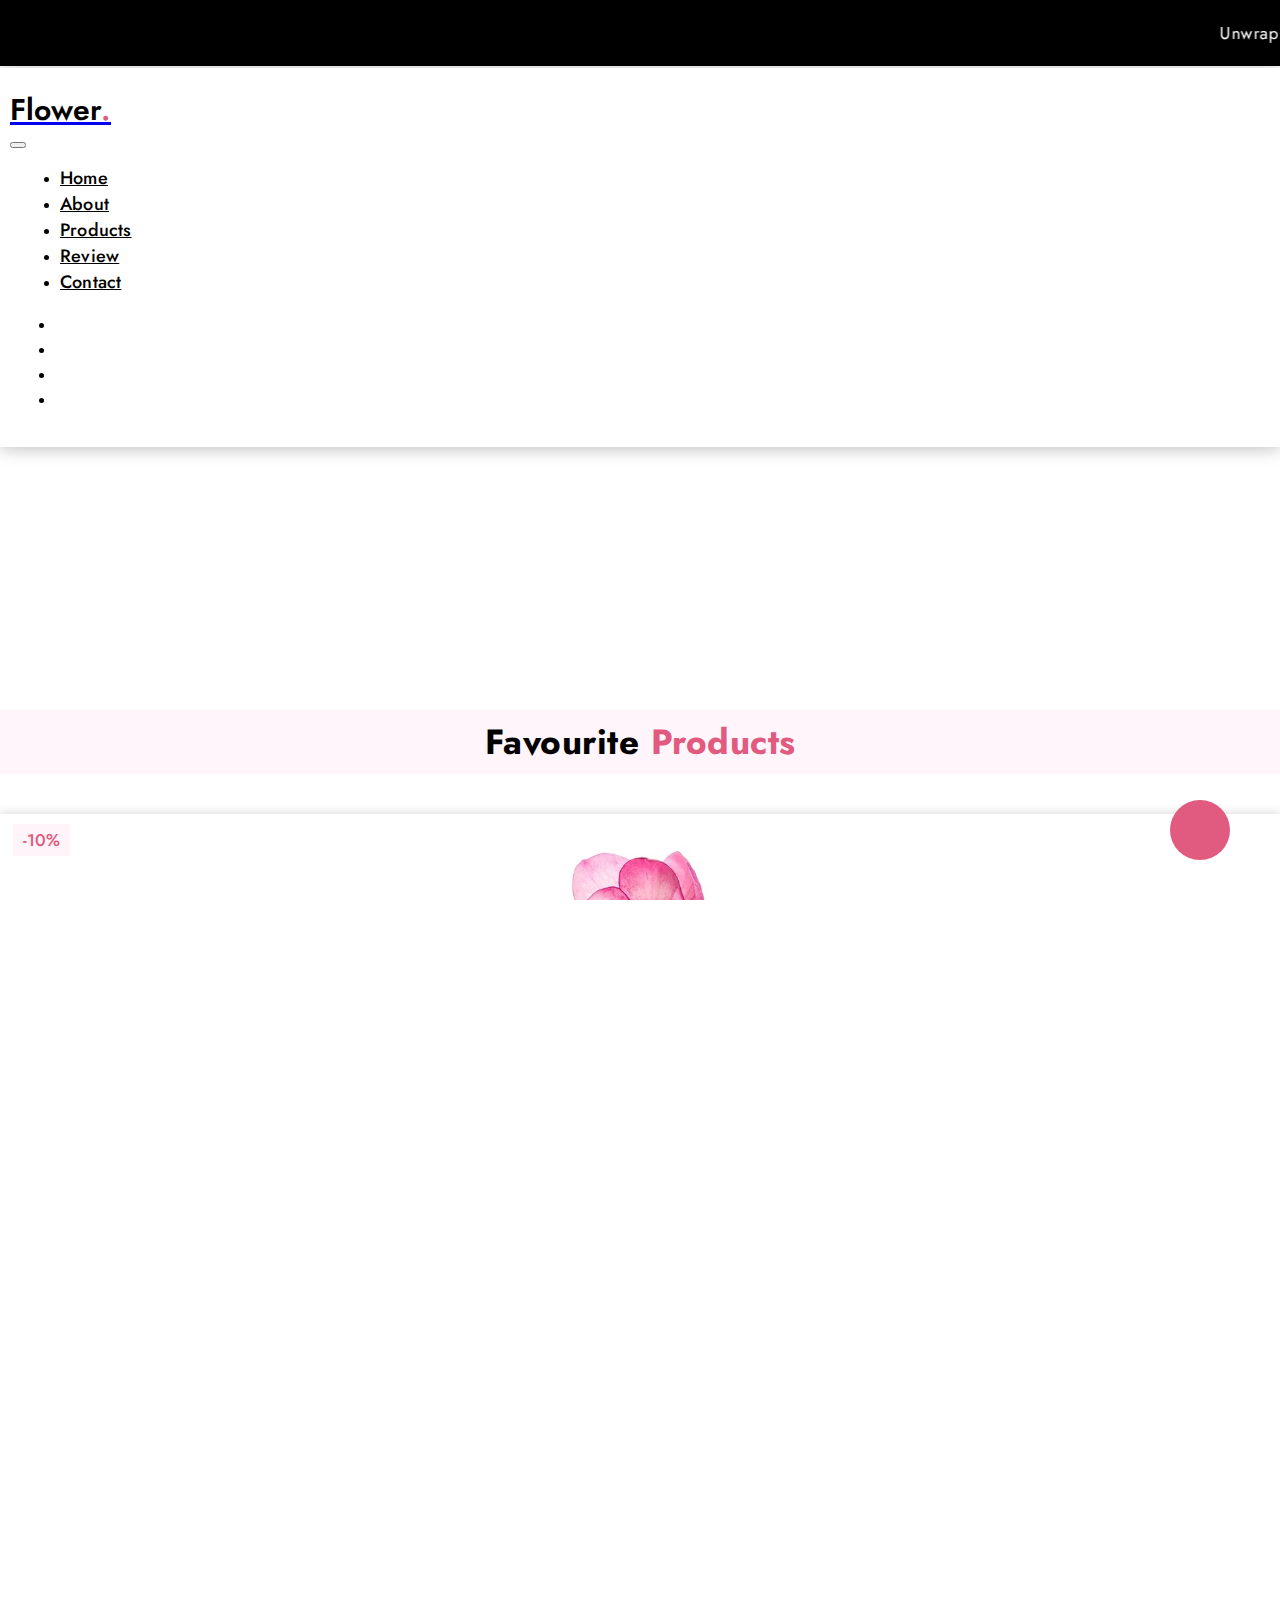
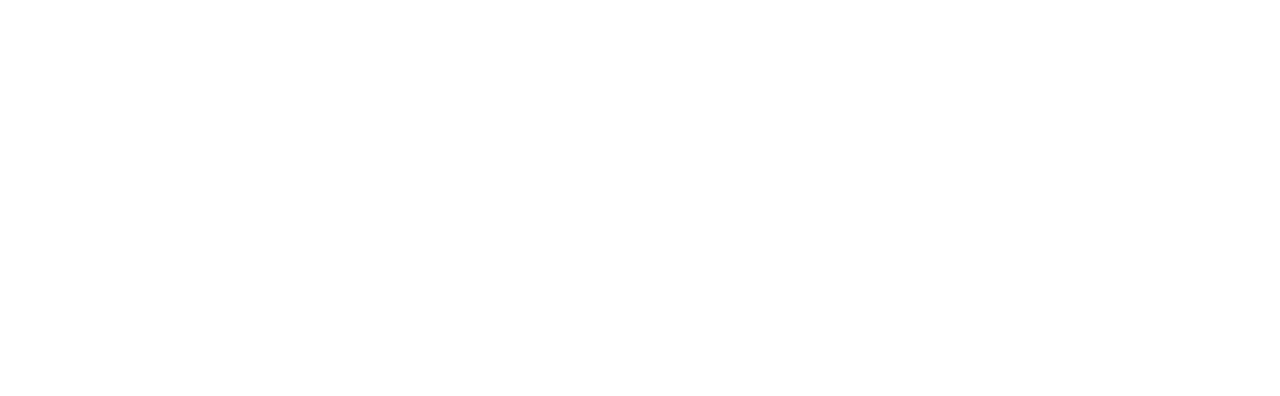
<file: wishlist.html>
<!DOCTYPE html>
<html lang="en">
<head>
  <meta charset="UTF-8" />
  <meta name="viewport" content="width=device-width, initial-scale=1.0"/>
  <title>Wishlist - Flower Shop</title>
  
  <!-- Bootstrap CSS -->
  <link
    href="https://cdn.jsdelivr.net/npm/bootstrap@5.0.2/dist/css/bootstrap.min.css"
    rel="stylesheet"
    integrity="sha384-EVSTQN3/azprG1Anm3QDgpJLIm9Nao0Yz1ztcQTwFspd3yD65VohhpuuCOmLASjC"
    crossorigin="anonymous"
  />

  <!-- Your Custom CSS -->
  <link rel="stylesheet" href="style.css" />

  <!-- Font Awesome -->
  <link
    rel="stylesheet"
    href="https://cdnjs.cloudflare.com/ajax/libs/font-awesome/6.5.1/css/all.min.css"
    integrity="sha512-DTOQO9RWCH3ppGqcWaEA1BIZOC6xxalwEsw9c2QQeAIftl+Vegovlnee1c9QX4TctnWMn13TZye+giMm8e2LwA=="
    crossorigin="anonymous"
    referrerpolicy="no-referrer"
  />

  <!-- Owl Carousel CSS (optional, if you use it here) -->
  <link
    rel="stylesheet"
    href="https://cdnjs.cloudflare.com/ajax/libs/OwlCarousel2/2.3.4/assets/owl.carousel.min.css"
  />
  <link
    rel="stylesheet"
    href="https://cdnjs.cloudflare.com/ajax/libs/OwlCarousel2/2.3.4/assets/owl.theme.default.min.css"
  />
</head>
<body>
  <!-- Top bar (optional) -->
  <div class="topbar">
    <marquee
      direction="left"
      loop=""
      behavior="scroll"
      class="marque"
      bgcolor="#000000"
    >
      Unwrap the Magic of Christmas with 70% Off – Blossom Your Holidays with Our Enchanting Flowers!
    </marquee>
  </div>

  <!-- Header + Navbar -->
  <header>
    <div class="container">
      <div class="row">
        <div class="col-sm-12">
          <nav class="navbar navbar-expand-lg navbar-light bg-light fixed-top">
            <div class="container">
              <a class="navbar-brand" href="#">
                <h1 class="logo">
                  Flower <span class="clrchange">.</span>
                </h1>
              </a>
              <button
                class="navbar-toggler"
                type="button"
                data-toggle="collapse"
                data-target="#navbarNav"
                aria-controls="navbarNav"
                aria-expanded="false"
                aria-label="Toggle navigation"
              >
                <span class="navbar-toggler-icon"></span>
              </button>
              <div class="collapse navbar-collapse" id="navbarNav">
                <ul class="navbar-nav mr-auto">
                  <!-- Adjust links as needed -->
                  <li class="nav-item active">
                    <a class="nav-link" href="index.html">Home</a>
                  </li>
                  <li class="nav-item">
                    <a class="nav-link" href="#about">About</a>
                  </li>
                  <li class="nav-item">
                    <a class="nav-link" href="#product">Products</a>
                  </li>
                  <li class="nav-item">
                    <a class="nav-link" href="#review">Review</a>
                  </li>
                  <li class="nav-item">
                    <a class="nav-link" href="#contact">Contact</a>
                  </li>
                </ul>

                <ul class="navbar-nav ml-auto">
                  <!-- Heart icon is now redundant here, but you can keep it or remove it if you wish -->
                  <li class="nav-item">
                    <a class="nav-link" href="wishlist.html">
                      <i class="fa-solid fa-heart"></i>
                    </a>
                  </li>
                  <li class="nav-item">
                    <a class="nav-link" href="basket.html"
                      ><i class="fa-solid fa-cart-plus"></i
                    ></a>
                  </li>
                  <li class="nav-item">
                    <a class="nav-link" href="login.html">
                      <i class="fa-solid fa-user"></i>
                    </a>
                  </li>                  
                  <li class="nav-item">
                    <a class="nav-link" href="#" id="darkModeToggle">
                      <i class="fa-solid fa-moon"></i>
                    </a>
                  </li>
                </ul>
              </div><!-- /collapse -->
            </div><!-- /container -->
          </nav>
        </div><!-- /col-sm-12 -->
      </div><!-- /row -->
    </div><!-- /container -->
  </header>

  <!-- 
    "Wishlist" Products Section 
    (Essentially the same .section4 content from your original code)
  -->
  <section class="section4" id="product" style="margin-top: 200px;">
    <div class="container">
      <div class="row">
        <div class="col-sm-12" data-aos="fade-down">
          <h1 class="mainheading">
            Favourite <span class="clrchange">Products</span>
          </h1>
        </div>
      </div>
      <!-- Row 1 -->
      <div class="row">
        <div class="col-sm-4" data-aos="fade-right">
          <div class="innerproductsection">
            <span class="discount">-10%</span>
            <img src="./assets/productsimg1.jpg" alt="Logo Image" />
            <div class="cartcontainer">
              <button class="wishlist"><i class="fa-solid fa-heart"></i></button>
              <button class="btn">
                Add To Cart <i class="fa-solid fa-cart-plus"></i>
              </button>
              <button class="share"><i class="fa-solid fa-share"></i></button>
            </div>
            <h2>Flower Pot</h2>
            <h1 class="price">
              <span class="clrchange">$15.99</span> <del>$18.99</del>
            </h1>
          </div>
        </div>
        <div class="col-sm-4" data-aos="fade-up">
          <div class="innerproductsection">
            <span class="discount">-10%</span>
            <img src="./assets/productsimg2.png" alt="Logo Image" />
            <div class="cartcontainer">
              <button class="wishlist"><i class="fa-solid fa-heart"></i></button>
              <button class="btn">
                Add To Cart <i class="fa-solid fa-cart-plus"></i>
              </button>
              <button class="share"><i class="fa-solid fa-share"></i></button>
            </div>
            <h2>Flower Pot</h2>
            <h1 class="price">
              <span class="clrchange">$15.99</span> <del>$18.99</del>
            </h1>
          </div>
        </div>
        <div class="col-sm-4" data-aos="fade-left">
          <div class="innerproductsection">
            <span class="discount">-10%</span>
            <img src="./assets/productsimg3.png" alt="Logo Image" />
            <div class="cartcontainer">
              <button class="wishlist"><i class="fa-solid fa-heart"></i></button>
              <button class="btn">
                Add To Cart <i class="fa-solid fa-cart-plus"></i>
              </button>
              <button class="share"><i class="fa-solid fa-share"></i></button>
            </div>
            <h2>Flower Pot</h2>
            <h1 class="price">
              <span class="clrchange">$15.99</span> <del>$18.99</del>
            </h1>
          </div>
        </div>
      </div>
      <!-- You can keep adding more rows if you want them here -->
    </div>
  </section>

  <footer class="footer">
    <div class="container">
        <div class="row copy-right">
            <div class="col-sm-12 text-center">
                <p>
                    Created By <span class="clrchange">Gherle Darius Cristian</span> | All Rights Reserved
                </p>
                <p>Follow Us:</p>
                <div class="social-icons">
                    <a href="https://www.instagram.com" target="_blank" class="social-link">
                        <i class="fa-brands fa-instagram"></i>
                    </a>
                    <a href="https://www.facebook.com" target="_blank" class="social-link">
                        <i class="fa-brands fa-facebook"></i>
                    </a>
                    <a href="https://www.twitter.com" target="_blank" class="social-link">
                        <i class="fa-brands fa-x-twitter"></i>
                    </a>
                </div>
                <div class="topbtn">
                    <a href="#top" class="topbtninner">
                        <i class="fa-solid fa-arrow-up"></i>
                    </a>
                </div>
            </div>
        </div>
    </div>
</footer>

  <!-- jQuery, Popper, Bootstrap JS -->
  <script
    src="https://code.jquery.com/jquery-3.2.1.slim.min.js"
    integrity="sha384-KJ3o2DKtIkvYIK3UENzmM7KCkRr/rE9/Qpg6aAZGJwFspd3yD65VohhpuuCOmLASjC"
    crossorigin="anonymous"
  ></script>
  <script
    src="https://cdnjs.cloudflare.com/ajax/libs/popper.js/1.12.9/umd/popper.min.js"
    integrity="sha384-ApNbgh9B+Y1QKtv3Rn7W3mgPxhU9K/ScQsAP7hUibX39j7fakFPskvXusvfa0b4Q"
    crossorigin="anonymous"
  ></script>
  <script
    src="https://maxcdn.bootstrapcdn.com/bootstrap/4.0.0/js/bootstrap.min.js"
    integrity="sha384-JZR6Spejh4U02d8jOt6vLEHfe/JQGiRRSQQxSfFWpi1MquVdAyjUar5+76PVCmYl"
    crossorigin="anonymous"
  ></script>

  <!-- Owl Carousel (optional, only if you need it for product carousels) -->
  <script
    src="https://cdnjs.cloudflare.com/ajax/libs/OwlCarousel2/2.3.4/owl.carousel.min.js"
    defer
  ></script>

  <script src="https://code.jquery.com/jquery-3.2.1.slim.min.js"
  integrity="sha384-KJ3o2DKtIkvYIK3UENzmM7KCkRr/rE9/Qpg6aAZGJwFDMVNA/GpGFF93hXpG5KkN"
  crossorigin="anonymous"></script>
<script src="https://cdnjs.cloudflare.com/ajax/libs/popper.js/1.12.9/umd/popper.min.js"
  integrity="sha384-ApNbgh9B+Y1QKtv3Rn7W3mgPxhU9K/ScQsAP7hUibX39j7fakFPskvXusvfa0b4Q"
  crossorigin="anonymous"></script>
<script src="https://maxcdn.bootstrapcdn.com/bootstrap/4.0.0/js/bootstrap.min.js"
  integrity="sha384-JZR6Spejh4U02d8jOt6vLEHfe/JQGiRRSQQxSfFWpi1MquVdAyjUar5+76PVCmYl"
  crossorigin="anonymous"></script>
<script src="https://cdnjs.cloudflare.com/ajax/libs/OwlCarousel2/2.3.4/owl.carousel.min.js"></script>


<script src="https://cdn.jsdelivr.net/npm/bootstrap@5.0.2/dist/js/bootstrap.bundle.min.js"
  integrity="sha384-MrcW6ZMFYlzcLA8Nl+NtUVF0sA7MsXsP1UyJoMp4YLEuNSfAP+JcXn/tWtIaxVXM"
  crossorigin="anonymous"></script>
<script src="https://cdn.jsdelivr.net/npm/@popperjs/core@2.9.2/dist/umd/popper.min.js"
  integrity="sha384-IQsoLXl5PILFhosVNubq5LC7Qb9DXgDA9i+tQ8Zj3iwWAwPtgFTxbJ8NT4GN1R8p"
  crossorigin="anonymous"></script>
<script src="https://cdn.jsdelivr.net/npm/bootstrap@5.0.2/dist/js/bootstrap.min.js"
  integrity="sha384-cVKIPhGWiC2Al4u+LWgxfKTRIcfu0JTxR+EQDz/bgldoEyl4H0zUF0QKbrJ0EcQF"
  crossorigin="anonymous"></script>
<script src="./app.js" defer></script>





</body>
</html>
</file>
<file: style.css>
@import url('https://fonts.googleapis.com/css2?family=Jost:wght@100;200;300;400;500;600;700;800;900&family=Montserrat:wght@100;200;300;400;500;600;700;800;900&family=Playfair+Display:wght@400;500;600;700;800;900&family=Poppins:wght@100;200;300;400;500;600;700;800;900&family=Roboto:wght@100;300;400;500;700;900&display=swap');

body {
    scroll-behavior: smooth;
}

header .container .row .navbar {
    padding: 20px 0px !important;
    background: #ffffff;
    box-shadow: 0px 1px 17px 0px #00000047;
    margin-top: 70px;
}

header .container .row .navbar h1.logo {
    font-family: "Jost";
    font-weight: 600;
    color: #000000;
    margin: 0px !important;
}

header .container .row .navbar h1.logo span {
    color: #e15a7f;
    margin-left: -10px !important;
}

header .container .row .navbar .container {
    padding: 0px 10px !important;
}

header .container .row .navbar div#navbarNav .navbar-nav:nth-child(1) li a {
    font-size: 24px;
    color: #000000;
    font-weight: 500;
    font-family: 'Jost';
    letter-spacing: 0.2px;
    transition: 0.5s ease;
}

header .container .row .navbar div#navbarNav .navbar-nav:nth-child(1) li {
    margin: 0px 10px;
}

header .container .row .navbar div#navbarNav .navbar-nav:nth-child(2) li {
    margin: 0px 5px;
}

header .container .row .navbar div#navbarNav .navbar-nav:nth-child(2) li a {
    font-size: 30px;
    color: #000000;
    transition: 0.5s ease;
}

header .container .row .navbar div#navbarNav .navbar-nav:nth-child(1) {
    width: 100%;
    justify-content: center;
}

header .container .row .navbar div#navbarNav .navbar-nav li a:hover {
    color: #e15a7f;
    transition: 0.5s ease-out;
}

header .container .row .navbar h1.logo:hover span {
    color: #000000;
    transition: 0.5s ease;
}

#contactForm input:invalid, #contactForm textarea:invalid {
    border: 2px solid red;
}

#contactForm input:valid, #contactForm textarea:valid {
    border: 2px solid green;
}


.social-icons {
    margin-top: 10px;
}

.social-link {
    margin: 0 10px;
    font-size: 24px;
    color: #333;
    text-decoration: none;
    transition: color 0.3s ease;
}

.social-link:hover {
    color: #ff4081;
}


section.section1 {
    background: url(./assets/section1baner.jpg);
    height: 700px;
    margin-top: 170px;
    display: flex;
    align-items: center;
    justify-content: center;
}

section.section1 h1 {
    font-size: 60px;
    font-family: 'Jost';
    color: #000000;
    font-weight: 700;
    letter-spacing: 0.5px;
    margin-bottom: 5px;
}

section.section1 h2 {
    color: #e15a7f;
    font-family: 'Jost';
    font-size: 40px;
}

section.section1 p {
    font-family: 'Poppins';
    font-size: 21px;
    width: 70%;
    margin-top: 11px;
    line-height: 1.5;
    margin-bottom: 35px;
}

section.section1 a.links {
    text-decoration: none;
    color: #ffffff;
    font-size: 21px;
    background: #000000;
    padding: 15px 45px;
    margin: 0px;
    border-radius: 30px;
    font-family: 'Jost';
    letter-spacing: 0.7px;
    transition: 0.5s ease;
}

.search-bar {
    position: relative;
    width: 50%; /* Shorter width */
    margin: 20px auto; /* Center the bar */
    display: flex;
    align-items: center;
    justify-content: center;
  }
  
  .search-bar input {
    width: 100%;
    padding: 10px 15px;
    border: 2px solid #e15a7f;
    border-radius: 25px 0 0 25px;
    outline: none;
    font-size: 16px;
  }
  
  .search-bar button {
    width: 50px;
    height: 50px;
    background-color: #e15a7f;
    border: none;
    border-radius: 0 25px 25px 0;
    cursor: pointer;
    display: flex;
    align-items: center;
    justify-content: center;
    transition: background-color 0.3s ease;
  }
  
  .search-bar button i {
    color: #ffffff;
    font-size: 20px;
  }
  
  .search-bar button:hover {
    background-color: #000000;
  }
  
  

.section2 {
    padding: 50px 0px 65px 0px !important;
    box-shadow: 0px 5px 5px #00000012;
}

.section2 h1 {
    text-align: center;
    margin-bottom: 50px;
    font-family: 'Jost';
    font-weight: 700;
    letter-spacing: 0.5px;
    font-size: 50px;
    background: #fff5fa;
    padding: 10px 0px;
    margin-bottom: 60px;
    transition: 0.5s ease;
}

.section2 h1 .clrchange {
    color: #e15a7f;
}

.section2 .col-sm-6:nth-child(1) img {
    width: 100%;
    height: 100%;
    object-fit: cover;
}

.section2 .col-sm-6:nth-child(2) p {
    color: black;
    font-size: 21px;
    font-family: 'Poppins';
    margin-top: 15px;
}

.section2 .col-sm-6:nth-child(2) h2 {
    font-family: 'Jost';
    color: #000000;
    font-weight: 700;
    letter-spacing: 0.5px;
    font-size: 40px;
}

.section2 .col-sm-6:nth-child(2) a {
    text-decoration: none;
    color: #ffffff;
    font-size: 21px;
    background: #000000;
    padding: 15px 50px;
    margin: 0px;
    border-radius: 30px;
    font-family: 'Jost';
    letter-spacing: 0.7px;
    transition: 0.5s ease;
}

.section2 .col-sm-6:nth-child(2) p:nth-child(3) {
    margin-bottom: 40px;
    margin-top: 20px;
}


.section2 .col-sm-6:nth-child(1) {
    padding: 20px;
    box-shadow: 0px 4px 9px #00000021;
    position: relative;
    border-radius: 5px;
}

.section2 .col-sm-6:nth-child(2) {
    padding: 0px 30px;
}

.section2 .col-sm-6:nth-child(1) .clrchangeback {
    position: absolute;
    top: 0px;
    bottom: 0px;
    left: 0px;
    right: 0px;
    display: flex;
    align-items: center;
    justify-content: center;
    height: 19%;
    width: 100%;
    margin: auto;
}

.section2 .col-sm-6:nth-child(1) .clrchangeback h3 {
    padding: 0px;
    margin: 0px;
    font-family: 'Jost';
    background-clip: text;
    letter-spacing: 1px;
    font-weight: 700;
    font-size: 35px;
}

.section2 .col-sm-6:nth-child(2) a:hover {
    background: #e15a7f;
    transition: 0.5s ease-out;
}

section.section3 {
    padding: 60px 0px;
}

section.section3 .innercol {
    background: #ffffff;
    padding: 20px 20px;
    transition: 0.5s ease-out;
}

section.section3 .innercol .txtwithicon {
    display: flex;
    align-items: center;
    justify-content: center;
}

section.section3 .innercol .txtwithicon .iconcol {
    font-size: 50px;
    margin-right: 20px;
}

section.section3 .innercol .txtcol {
    display: flex;
    flex-direction: column;
    justify-content: center;
}

section.section3 .innercol .txtcol h4 {
    padding: 0px;
    margin: 0px;
    font-family: 'Jost';
    color: #000000;
    font-weight: 600;
}

section.section3 .innercol .txtcol p {
    padding: 0px;
    margin: 0px;
    font-family: 'Jost';
    color: #000000;
    font-size: 19px;
    letter-spacing: 0.2px;
}

section.section3 .col-sm-3:hover .innercol {
    background: #000000;
    transition: 0.5s linear;
}

section.section3 .col-sm-3:hover .innercol * {
    color: #ffffff;
}

section.section3 .innercol * {
    cursor: pointer;
}

section.section4 {
    padding: 40px 0px;
}

section.section4 .container .row:nth-child(1) h1 {
    text-align: center;
    font-family: 'Jost';
    font-weight: 700;
    letter-spacing: 0.5px;
    font-size: 50px;
    background: #fff5fa;
    padding: 10px 0px;
    margin-bottom: 30px;
    transition: 0.5s ease;
}

section.section4 .container .row:nth-child(1) h1 span {
    color: #e15a7f;
}

section.section4 .col-sm-4 .innerproductsection {
    box-shadow: 0px 0px 10px #0000002e;
    padding: 30px 0px 15px 0px;
    margin: 0px 0px 25px;
    position: relative;
}

section.section4 .col-sm-4 .innerproductsection img {
    height: 250px;
    width: 100%;
    object-fit: contain;
    margin: 0 auto;
    margin-bottom: 0px;
}

section.section4 .col-sm-4 .innerproductsection span.discount {
    position: absolute;
    font-family: 'JOST';
    color: #e15a7f;
    font-size: 25px;
    top: 15px;
    font-weight: 500;
    left: 20px;
    background: #fff4f9;
    padding: 5px 15px;
    text-align: center;
}

section.section4 .col-sm-4 .innerproductsection .cartcontainer button {
    background: #e15a7f;
    width: 100%;
    border: none;
    height: 55px;
    border-radius: 0px;
    border-right: 1px solid #ffffff;
    color: #ffffff;
    font-family: 'Jost';
    font-size: 22px;
    transition: 0.5s ease;
}

section.section4 .col-sm-4 .innerproductsection .cartcontainer {
    display: flex;
    align-items: center;
    justify-content: center;
    transition: 0.5s ease;
    position: relative;
    opacity: 0;
    bottom: 25px;
}

section.section4 .col-sm-4 .innerproductsection .cartcontainer button:nth-child(2) i {
    display: none;
}

section.section4 .col-sm-4 .innerproductsection h2 {
    text-align: center;
    margin-top: -17px;
    font-family: 'Jost';
    font-weight: 700;
    margin-bottom: 10px;
}

section.section4 .col-sm-4 .innerproductsection h1.price {
    text-align: center;
}

section.section4 .col-sm-4 .innerproductsection h1.price span {
    font-size: 32px;
    font-family: 'Jost';
    color: #e15a7f;
    font-weight: 700;
    margin-right: 5px;
}

section.section4 .col-sm-4 .innerproductsection h1.price {
    font-size: 20px;
    font-family: 'Jost';
    color: grey;
}

section.section4 .col-sm-4:hover .innerproductsection .cartcontainer {
    opacity: 1 !important;
    bottom: 40px;
    transition: 0.5s ease-out;
}

section.section4 .col-sm-4 .innerproductsection .cartcontainer button:hover {
    background: #000000;
    transition: 0.5s ease-out;
}

section.section4 .col-sm-4:hover .innerproductsection img {
    transform: scale(1.1);
    z-index: -1;
    position: relative;
}

section.section5 {
    padding: 10px 0px !important;
}

.section5 h1.mainheading {
    text-align: center;
    font-family: 'Jost';
    font-weight: 700;
    letter-spacing: 0.5px;
    font-size: 50px;
    background: #fff5fa;
    padding: 10px 0px;
    margin-bottom: 30px;
    transition: 0.5s ease;
}

.section5 h1.mainheading span {
    color: #e15a7f;
}

section.section5 .container .row .owl-carousel .reviewinner {
    box-shadow: 0px 0px 10px #0000002e;
    padding: 30px 23px 15px 23px;
    margin: 10px 0px 25px;
    position: relative;
}

section.section5 .container .row .owl-carousel .reviewinner ul {
    display: flex;
    align-items: center;
    list-style-type: none;
    margin: 0px;
    padding: 0px;
}

section.section5 .container .row .owl-carousel .reviewinner ul li {
    margin: 0px 2px;
}

section.section5 .container .row .owl-carousel .reviewinner ul li i {
    font-size: 23px;
    color: #e15a7f;
}

section.section5 .container .row .owl-carousel .reviewinner p {
    font-family: 'Poppins';
    font-size: 18px;
    margin-top: 20px;
    text-transform: capitalize;
    line-height: 1.4;
}

section.section6 {
    padding: 30px 0px;
}

.section6 h1.mainheading {
    text-align: center;
    font-family: 'Jost';
    font-weight: 700;
    letter-spacing: 0.5px;
    font-size: 50px;
    background: #fff5fa;
    padding: 10px 0px;
    margin-bottom: 50px;
    transition: 0.5s ease;
}

.section6 h1.mainheading span {
    color: #e15a7f;
    transition: 0.5s ease;
}

.section6 img.contactimg {
    WIDTH: 100%;
    height: 100%;
}

.section6 .col-sm-6:nth-child(1) form {
    box-shadow: 0px 0px 18px #00000014;
    padding: 30px 30px 30px 30px;
    margin: 0px 0px 25px;
    position: relative;
}

.section6 .col-sm-6:nth-child(1) form input {
    width: 100%;
    border: 1px solid grey;
    margin: 8px 0px;
    padding: 11px 15px;
    font-family: 'Poppins';
    color: grey;
    border-radius: 5px;
}

.section6 .col-sm-6:nth-child(1) form input::placeholder {
    color: grey;
}

.section6 .col-sm-6:nth-child(1) form textarea {
    width: 100%;
    border: 1px solid grey;
    margin: 8px 0px;
    padding: 11px 15px;
    font-family: 'Poppins';
    color: grey;
    border-radius: 5px;
    height: 150px;
}

.section6 .col-sm-6:nth-child(1) form textarea::placeholder {
    color: grey;
}

.section6 .col-sm-6:nth-child(1) form button.links {
    background: #000000;
    color: #ffffff;
    font-family: 'Poppins';
    padding: 14px 35px;
    border-radius: 30px;
    margin-top: 7px;
    transition: 0.5s ease;
    border: none;
    font-size: 17px;
}

.section6 .col-sm-6:nth-child(2) {
    display: flex;
    /* align-items: center; */
    /* justify-content: center; */
}

.section6 .col-sm-6:nth-child(2) img {
    height: 400px;
    width: 100%;
    object-fit: contain;
}

.section6 .col-sm-6:nth-child(1) form button.links:hover {
    background: #e15a7f;
    transition: 0.5s ease-out;
    border: none;
}

footer.footer {
    padding: 60px 0px 10px 0px;
}

footer.footer h3.footerheadings {
    font-family: 'Jost';
    font-size: 30px;
    font-weight: 700;
    letter-spacing: 0.5px;
}

footer.footer ul {
    list-style: none;
    padding: 0px;
    margin: 0px;
    margin-top: 20px;
}

footer.footer ul li {
    margin: 15px 0px;
}

footer.footer ul li a {
    text-decoration: none;
    color: #000000;
    font-size: 20px;
    font-family: 'Jost';
    font-weight: 400;
    transition: 0.5s ease;
}

footer.footer ul li a:hover {
    color: #e15a7f;
    transition: 0.5s ease-out;
}

footer.footer .row.copy-right {
    border-top: 3px solid #0000000d;
    margin-top: 5px;
    padding-top: 30px;
    text-align: center;
}

footer.footer .row.copy-right p {
    text-align: center;
    font-family: Montserrat !important;
    font-weight: 500;
    font-size: 20px;
}

footer.footer span.clrchange {
    color: #e15a7f;
}

section.section5 .container .row .owl-carousel .txtwithicon {
    display: flex;
    align-items: center;
}

section.section5 .container .row .owl-carousel .txtwithicon .iconcol img {
    width: 80%;
    height: 100px;
    object-fit: contain;
    padding-right: 0px;
}

section.section5 .container .row .owl-carousel .txtwithicon .txtcol h1 {
    margin: 0px;
    padding: 0px;
    font-family: 'Jost';
    font-size: 25px;
    font-weight: 700;
}

section.section5 .container .row .owl-carousel .txtwithicon .txtcol p {
    margin: 0px;
    padding: 0px;
    margin-top: 3px;
    margin-left: -4px;
}

section.section5 .container .row .owl-carousel .txtwithicon {
    position: relative;
}

section.section5 .container .row .owl-carousel .txtwithicon:before {
    position: absolute;
    content: "\f10e";
    width: 20%;
    height: 100%;
    right: 0px;
    color: #efefef;
    font-family: 'FontAwesome';
    font-size: 75px;
    top: -10px;
    transition: 0.5s ease;
}

section.section1 a.links:hover {
    transition: 0.5s ease-out;
    background: #e15a7f;
}

marquee.marque {
    color: #ffffff;
    padding: 14px 0px;
    font-family: 'Jost';
    font-size: 21px;
    letter-spacing: 0.5px;
}

.topbar {
    background-color: #000000;
    color: #ffffff;
    padding: 5px;
    text-align: center;
    position: fixed;
    width: 100%;
    z-index: 999999;
    top: 0px !important;
    display: flex;
    align-items: center;
    justify-content: center;
}

.topbtn {
    right: 50px;
    position: fixed;
    bottom: 40px;
}

.topbtn a i {
    font-family: "FontAwesome" !important;
    color: #ffffff;
    background: #e15a7f;
    width: 100px;
    height: 98px;
    display: flex;
    align-items: center;
    justify-content: center;
    border-radius: 100px;
    font-size: 38px;
    transition: 0.5s ease;
}

.topbtn a {
    text-decoration: none;
}

.topbtn a i:hover {
    background: #000000;
    transition: 0.5s ease-out;
}


.section5 button {
    position: absolute;
    top: -50px;
    bottom: 0px;
}

.section5 button.owl-next {
    right: -35px;
}

.section5 button.owl-prev {
    left: -35px;
}

.section5 button i {
    font-size: 30px;
    background: #e15a7f;
    color: #ffffff;
    padding: 20px;
    border-radius: 100px;
    font-family: 'FontAwesome';
    font-weight: 300 !important;
}

.section5 .owl-carousel button i {
    transition: 0.5s ease;
    background: #e15a7f;
}

.section5 .owl-carousel button i:hover {
    background: #000000;
    transition: 0.5s ease-out;
}

html,
body {
    height: 100%;
    width: 100%;
    margin: 0;
    padding: 0;
    overflow-x: hidden;
}

.section6 h1.mainheading:hover {
    color: #e15a7f;
    transition: 0.5s ease-out;
}

.section6 h1.mainheading:hover span {
    color: #000000;
    transition: 0.5s ease-out;
}

section.section5 .container .row .owl-carousel .owl-item:hover .txtwithicon:before {
    color: #cbc9c98c;
    transition: 0.5s ease-out;
}


.section5 h1.mainheading:hover {
    transition: 0.5s ease-out;
    color: #e15a7f;
}

.section5 h1.mainheading span {
    transition: 0.5s ease;
}

.section5 h1.mainheading:hover span {
    color: #000000;
    transition: 0.5s ease-out;
}

section.section4 .container .row:nth-child(1) h1:hover span {
    color: #000000;
    transition: 0.5s ease-out;
}

section.section4 .container .row:nth-child(1) h1:hover {
    transition: 0.5s ease-out;
    color: #e15a7f;
}

section.section4 .container .row:nth-child(1) h1 span {
    transition: 0.5s ease;
}

.section2 h1:hover {
    color: #e15a7f;
    transition: 0.5s ease-out;
}

.section2 h1:hover span {
    color: #000000;
    transition: 0.5s ease-out;
}

.section2 h1 span {
    transition: 0.5s ease;
}

/* Responsive Queries */

@media only screen and (min-width: 1024px) and (max-width: 1300px) {
    marquee.marque {
        font-size: 17px;
        padding: 16px;
    }

    header .container .row .navbar {
        margin-top: 68px;
    }

    header .container .row .navbar div#navbarNav .navbar-nav:nth-child(1) li a {
        font-size: 18px;
    }

    header .container .row .navbar div#navbarNav .navbar-nav:nth-child(2) li a {
        font-size: 21px;
    }

    header .container .row .navbar h1.logo {
        font-size: 30px;
    }

    section.section1 {
        margin-top: 155px;
        height: 500px;
    }

    section.section1 h1 {
        font-size: 45px !important;
    }

    section.section1 h2 {
        font-size: 27px !important;
    }

    section.section1 p {
        font-size: 16px;
    }

    section.section1 a.links {
        font-size: 17px;
    }

    .topbtn a i {
        font-size: 25px;
        height: 60px;
        width: 60px;
    }

    .section2 h1 {
        font-size: 35px;
        padding: 7px 0px;
        margin-bottom: 45px;
    }

    .section2 .col-sm-6:nth-child(2) h2 {
        font-size: 29px;
    }

    .section2 .col-sm-6:nth-child(2) p {
        font-size: 16px;
    }

    .section2 .col-sm-6:nth-child(2) a {
        font-size: 17px;
        padding: 12px 35px;
        width: 38%;
        display: flex;
        justify-content: center;
    }

    .section2 .col-sm-6:nth-child(1) .clrchangeback h3 {
        font-size: 25px;
    }

    .section2 .col-sm-6:nth-child(2) p:nth-child(3) {
        margin-bottom: 25px;
    }

    section.section3 .innercol .txtcol h4 {
        font-size: 18px;
    }

    section.section3 .innercol .txtcol p {
        font-size: 13px;
    }

    section.section3 .innercol {
        padding: 10px 15px;
    }

    section.section3 .innercol .txtwithicon .iconcol {
        font-size: 35px;
        margin-right: 15px;
    }

    section.section3 {
        padding: 45px 0px !important;
    }

    section.section4 .container .row:nth-child(1) h1 {
        font-size: 35px;
        padding: 7px 0px;
        margin-bottom: 40px;
    }

    section.section4 .col-sm-4 .innerproductsection span.discount {
        font-size: 17px;
        left: 13px;
        top: 10px;
        padding: 4px 10px;
    }

    section.section4 .col-sm-4 .innerproductsection img {
        height: 170px;
    }

    section.section4 .col-sm-4 .innerproductsection {
        padding: 20px 0px 10px 0px;
    }

    section.section4 .col-sm-4 .innerproductsection h2 {
        font-size: 22px;
        margin-top: -20px;
        margin-bottom: 7px;
    }

    section.section4 .col-sm-4 .innerproductsection h1.price span {
        font-size: 22px;
        margin-right: 0px;
    }

    section.section4 .col-sm-4 .innerproductsection h1.price del {
        font-size: 15px !important;
    }

    section.section4 .col-sm-4 .innerproductsection .cartcontainer button {
        font-size: 15px;
        height: 39px;
    }

    section.section4 .col-sm-4:hover .innerproductsection .cartcontainer {
        bottom: 33px;
    }

    section.section4 {
        padding: 40px 0px 15px 0px;
    }

    .section5 h1.mainheading {
        font-size: 35px;
        padding: 7px 0px;
        margin-bottom: 25px;
    }

    section.section5 .container .row .owl-carousel .reviewinner ul li i {
        font-size: 17px;
    }

    section.section5 .container .row .owl-carousel .reviewinner p {
        font-size: 13px;
        margin-top: 10px;
    }

    section.section5 .container .row .owl-carousel .reviewinner {
        padding: 20px 20px 1px 20px;
    }

    section.section5 .container .row .owl-carousel .txtwithicon .iconcol img {
        width: 57%;
    }

    section.section5 .container .row .owl-carousel .txtwithicon .iconcol {
        margin-right: -28px;
    }

    section.section5 .container .row .owl-carousel .txtwithicon .txtcol h1 {
        font-size: 18px;
    }

    section.section5 .container .row .owl-carousel .txtwithicon:before {
        font-size: 55px;
        top: 0px;
        bottom: 0px;
        margin: auto 0px !important;
        display: flex;
        align-items: center;
        justify-content: center;
    }

    section.section5 .container .row .owl-carousel .txtwithicon {
        margin-top: -17px;
    }

    .section5 .owl-carousel button i {
        font-size: 20px;
        padding: 15px;
    }

    section.section5 {
        padding-bottom: 0px;
    }

    .section6 h1.mainheading {
        font-size: 35px;
        padding: 7px 0px;
        margin-bottom: 30px;
    }

    section.section6 {
        padding-top: 20px;
    }

    .section6 .col-sm-6:nth-child(1) form input {
        font-size: 13px;
        padding: 9px 10px;
    }

    .section6 .col-sm-6:nth-child(1) form textarea {
        font-size: 13px;
        padding: 9px 10px;
        height: 110px;
    }

    .section6 .col-sm-6:nth-child(1) form button.links {
        font-size: 15px;
    }

    .section6 .col-sm-6:nth-child(2) img {
        height: 415px;
        width: 100%;
        object-fit: contain;
    }

    footer.footer {
        padding: 10px 0px 5px 0px;
    }

    footer.footer h3.footerheadings {
        font-size: 21px;
        margin-bottom: 0px;
    }

    footer.footer ul li a {
        font-size: 15px;
    }

    footer.footer ul li {
        margin: 5px 0px;
    }

    footer.footer ul {
        margin-top: 15px;
    }

    footer.footer .row.copy-right p {
        font-size: 15px;
        margin-bottom: 12px;
    }

    footer.footer .row.copy-right {
        padding-top: 20px;
    }
}

@media only screen and (min-width: 768px) and (max-width: 1000px) {
    marquee.marque {
        font-size: 15px;
        padding: 11px 0px;
    }

    header .container .row .navbar {
        margin-top: 55px;
        overflow-y: scroll;
    }

    header .container .row .navbar div#navbarNav .navbar-nav:nth-child(1) li a {
        font-size: 18px;
        padding: 4px 0px !important;
    }

    header .container .row .navbar div#navbarNav .navbar-nav:nth-child(2) li a {
        font-size: 21px;
    }

    header .container .row .navbar h1.logo {
        font-size: 28px;
    }

    section.section1 {
        margin-top: 140px;
        height: 450px;
        background-position: center center;
        background-size: cover;
    }

    section.section1 h1 {
        font-size: 40px !important;
    }

    section.section1 h2 {
        font-size: 27px !important;
    }

    section.section1 p {
        font-size: 14px;
        width: 90%;
        margin-bottom: 25px;
        text-shadow: 0px 0px 10px #ffffff;
    }

    section.section1 a.links {
        font-size: 14px;
        padding: 10px 30px !important;
    }

    .topbtn a i {
        font-size: 25px;
        height: 60px;
        width: 60px;
    }

    .section2 h1 {
        font-size: 35px;
        padding: 7px 0px;
        margin-bottom: 40px;
    }

    .section2 .col-sm-6:nth-child(2) h2 {
        font-size: 27px;
        margin-bottom: 0px !important;
    }

    .section2 .col-sm-6:nth-child(2) p {
        font-size: 14px;
        margin-top: 13px;
    }

    .section2 .col-sm-6:nth-child(2) a {
        font-size: 14px;
        padding: 10px 25px;
        width: 45%;
        display: flex;
        justify-content: center;
    }

    .section2 .col-sm-6:nth-child(1) .clrchangeback h3 {
        font-size: 23px;
    }

    .section2 .col-sm-6:nth-child(2) p:nth-child(3) {
        margin-bottom: 20px;
        margin-top: 0px;
    }

    section.section3 .innercol .txtcol h4 {
        font-size: 16px;
    }

    section.section3 .innercol .txtcol p {
        font-size: 12px;
        margin-top: 3px;
    }

    section.section3 .innercol {
        padding: 10px 10px 11px 10px;
    }

    section.section3 .innercol .txtwithicon .iconcol {
        font-size: 35px;
        margin-right: 0px;
    }

    section.section3 {
        padding: 41px 0px !important;
    }

    section.section4 .container .row:nth-child(1) h1 {
        font-size: 35px;
        padding: 7px 0px;
        margin-bottom: 23px;
    }

    section.section4 .col-sm-4 .innerproductsection span.discount {
        font-size: 17px;
        left: 13px;
        top: 10px;
        padding: 4px 10px;
    }

    section.section4 .col-sm-4 .innerproductsection img {
        height: 140px;
    }

    section.section4 .col-sm-4 .innerproductsection {
        padding: 20px 0px 10px 0px;
    }

    section.section4 .col-sm-4 .innerproductsection h2 {
        font-size: 21px;
        margin-top: -15px;
        margin-bottom: 5px;
    }

    section.section4 .col-sm-4 .innerproductsection h1.price span {
        font-size: 21px;
        margin-right: 0px;
    }

    section.section4 .col-sm-4 .innerproductsection h1.price del {
        font-size: 14px !important;
    }

    section.section4 .col-sm-4 .innerproductsection .cartcontainer button {
        font-size: 14px;
        height: 39px;
    }

    section.section4 .col-sm-4:hover .innerproductsection .cartcontainer {
        bottom: 33px;
    }

    section.section4 {
        padding: 28px 0px 15px 0px;
    }

    .section5 h1.mainheading {
        font-size: 35px;
        padding: 7px 0px;
        margin-bottom: 25px;
    }

    section.section5 .container .row .owl-carousel .reviewinner ul li i {
        font-size: 17px;
    }

    section.section5 .container .row .owl-carousel .reviewinner p {
        font-size: 13px;
        margin-top: 10px;
    }

    section.section5 .container .row .owl-carousel .reviewinner {
        padding: 20px 20px 1px 20px;
    }

    section.section5 .container .row .owl-carousel .txtwithicon .iconcol img {
        width: 57%;
    }

    section.section5 .container .row .owl-carousel .txtwithicon .iconcol {
        margin-right: -28px;
    }

    section.section5 .container .row .owl-carousel .txtwithicon .txtcol h1 {
        font-size: 18px;
    }

    section.section5 .container .row .owl-carousel .txtwithicon:before {
        font-size: 55px;
        top: 0px;
        bottom: 0px;
        margin: auto 0px !important;
        display: flex;
        align-items: center;
        justify-content: center;
    }

    section.section5 .container .row .owl-carousel .txtwithicon {
        margin-top: -17px;
    }

    .section5 .owl-carousel button i {
        font-size: 20px;
        padding: 15px;
    }

    section.section5 {
        padding-bottom: 0px;
    }

    section#review {
        padding-bottom: 0px !important;
    }

    .section6 h1.mainheading {
        font-size: 35px;
        padding: 7px 0px;
        margin-bottom: 30px;
    }

    section.section6 {
        padding-top: 15px;
    }

    .section6 .col-sm-6:nth-child(1) form input {
        font-size: 12px;
        padding: 7px 10px;
        margin: 5px 0px;
        border-radius: 3px;
    }

    .section6 .col-sm-6:nth-child(1) form textarea {
        font-size: 12px;
        padding: 6px 10px;
        height: 110px;
        border-radius: 3px;
    }

    .section6 .col-sm-6:nth-child(1) form button.links {
        font-size: 13px;
        padding: 10px 25px;
        margin-top: 2px;
    }

    .section6 .col-sm-6:nth-child(2) img {
        height: 100%;
        width: 100%;
        object-fit: cover;
    }

    footer.footer {
        padding: 40px 0px 5px 0px;
    }

    footer.footer h3.footerheadings {
        font-size: 21px;
        margin-bottom: 0px;
    }

    footer.footer ul li a {
        font-size: 14px;
    }

    footer.footer ul li {
        margin: 5px 0px;
    }

    footer.footer ul {
        margin-top: 15px;
    }

    footer.footer .row.copy-right p {
        font-size: 14px;
        margin-bottom: 12px;
    }

    footer.footer .row.copy-right {
        padding-top: 20px;
        margin-top: 10px;
        border-top: 2px solid #0000000d;
    }

    section.section4 .col-sm-4 .innerproductsection .cartcontainer button:nth-child(1),
    section.section4 .col-sm-4 .innerproductsection .cartcontainer button:nth-child(3) {
        width: 60%;
    }

    header .container .row .navbar-light .navbar-toggler {
        border: none !important;
        padding: 0px !important;
    }

    .section2 {
        padding: 35px 0px !important;
    }

    .section2 .col-sm-6:nth-child(1) {
        padding: 13px !important;
    }

    .section2 .col-sm-6:nth-child(1) img {
        height: 100% !important;
        width: 100% !important;
        object-fit: cover;
    }

    section.section3 .innercol .txtwithicon {
        display: block;
        text-align: center;
        justify-content: center;
    }

    section.section4 .col-sm-4 {
        padding: 0px 8px;
    }

    .section6 .col-sm-6:nth-child(1) form {
        padding: 18px 20px 22px 20px !important;
        margin-bottom: 0px;
    }

    .footer img.paymentimg {
        width: 100%;
    }

    header .container .row .navbar div#navbarNav .navbar-nav:nth-child(1) {
        margin-top: 30px;
        display: flex;
        justify-content: center;
    }

    .show {
        height: 220px;
    }
}

@media only screen and (min-width: 320px) and (max-width: 767px){

    marquee.marque {
        font-size: 15px;
        padding: 11px 0px;
    }

    header .container .row .navbar {
        margin-top: 55px;
        overflow-y: scroll;
    }

    header .container .row .navbar div#navbarNav .navbar-nav:nth-child(1) li a {
        font-size: 18px;
        padding: 4px 0px !important;
        text-align: center;
    }

    header .container .row .navbar div#navbarNav .navbar-nav:nth-child(2) li a {
        font-size: 21px;
        text-align: center;
    }

    header .container .row .navbar h1.logo {
        font-size: 28px;
    }

    section.section1 {
        margin-top: 140px;
        height: 450px;
        background-position: center center;
        background-size: cover;
        position: relative;
    }

    section.section1 h1 {
        font-size: 40px !important;
        text-align: center;
        color: #ffffff;
    }

    section.section1 h2 {
        font-size: 27px !important;
        text-align: center;
    }

    section.section1 p {
        font-size: 14px;
        width: 100%;
        margin-bottom: 25px;
        /* text-shadow: 0px 0px 10px #ffffff; */
        text-align: center;
        color: #ffffff;
    }

    section.section1 a.links {
        font-size: 14px;
        padding: 10px 30px !important;
        display: flex;
        justify-content: center;
    }

    .topbtn a i {
        font-size: 20px;
        height: 50px;
        width: 50px;
    }

    .section2 h1 {
        font-size: 30px;
        padding: 7px 0px;
        margin-bottom: 30px;
    }

    .section2 .col-sm-6:nth-child(2) h2 {
        font-size: 25px;
        margin-bottom: 0px !important;
    }

    .section2 .col-sm-6:nth-child(2) p {
        font-size: 14px;
        margin-top: 13px;
    }

    .section2 .col-sm-6:nth-child(2) a {
        font-size: 14px;
        padding: 10px 25px;
        width: 45%;
        display: flex;
        justify-content: center;
    }

    .section2 .col-sm-6:nth-child(1) .clrchangeback h3 {
        font-size: 22px;
    }

    .section2 .col-sm-6:nth-child(2) p:nth-child(3) {
        margin-bottom: 20px;
        margin-top: 0px;
    }

    section.section3 .innercol .txtcol h4 {
        font-size: 16px;
    }

    section.section3 .innercol .txtcol p {
        font-size: 12px;
        margin-top: 3px;
    }

    section.section3 .innercol {
        padding: 10px 10px 11px 10px;
    }

    section.section3 .innercol .txtwithicon .iconcol {
        font-size: 35px;
        margin-right: 0px;
    }

    section.section3 {
        padding: 41px 0px !important;
    }

    section.section4 .container .row:nth-child(1) h1 {
        font-size: 30px;
        padding: 7px 0px;
        margin-bottom: 23px;
    }

    section.section4 .col-sm-4 .innerproductsection span.discount {
        font-size: 17px;
        left: 13px;
        top: 10px;
        padding: 4px 10px;
    }

    section.section4 .col-sm-4 .innerproductsection img {
        height: 140px;
    }

    section.section4 .col-sm-4 .innerproductsection {
        padding: 20px 0px 10px 0px;
    }

    section.section4 .col-sm-4 .innerproductsection h2 {
        font-size: 21px;
        margin-top: -15px;
        margin-bottom: 5px;
    }

    section.section4 .col-sm-4 .innerproductsection h1.price span {
        font-size: 21px;
        margin-right: 0px;
    }

    section.section4 .col-sm-4 .innerproductsection h1.price del {
        font-size: 14px !important;
    }

    section.section4 .col-sm-4 .innerproductsection .cartcontainer button {
        font-size: 14px;
        height: 39px;
    }

    section.section4 .col-sm-4:hover .innerproductsection .cartcontainer {
        bottom: 33px;
    }

    section.section4 {
        padding: 28px 0px 0px 0px;
    }

    .section5 h1.mainheading {
        font-size: 30px;
        padding: 7px 0px;
        margin-bottom: 25px;
    }

    section.section5 .container .row .owl-carousel .reviewinner ul li i {
        font-size: 17px;
    }

    section.section5 .container .row .owl-carousel .reviewinner p {
        font-size: 13px;
        margin-top: 10px;
        text-align: center;
    }

    section.section5 .container .row .owl-carousel .reviewinner {
        padding: 20px 20px 20px 20px;
    }

    section.section5 .container .row .owl-carousel .txtwithicon .iconcol img {
        width: 57%;
    }

    section.section5 .container .row .owl-carousel .txtwithicon .iconcol {
        margin-right: 0px;
        display: flex;
        justify-content: center;
    }

    section.section5 .container .row .owl-carousel .txtwithicon .txtcol h1 {
        font-size: 18px;
    }

    section.section5 .container .row .owl-carousel .txtwithicon:before {
        font-size: 55px;
        top: 0px;
        bottom: 0px;
        margin: auto 0px !important;
        display: flex;
        align-items: center;
        justify-content: center;
    }

    section.section5 .container .row .owl-carousel .txtwithicon {
        margin-top: -17px;
        width: 100%;
        flex-direction: column;
    }

    .section5 .owl-carousel button i {
        font-size: 15px;
        padding: 15px;
    }

    section.section5 {
        padding-bottom: 0px;
    }

    section#review {
        padding-bottom: 0px !important;
    }

    .section6 h1.mainheading {
        font-size: 30px;
        padding: 7px 0px;
        margin-bottom: 30px;
    }

    section.section6 {
        padding-top: 15px;
    }

    .section6 .col-sm-6:nth-child(1) form input {
        font-size: 12px;
        padding: 7px 10px;
        margin: 5px 0px;
        border-radius: 3px;
    }

    .section6 .col-sm-6:nth-child(1) form textarea {
        font-size: 12px;
        padding: 6px 10px;
        height: 110px;
        border-radius: 3px;
    }

    .section6 .col-sm-6:nth-child(1) form button.links {
        font-size: 13px;
        padding: 10px 25px;
        margin-top: 2px;
        width: 100%;
    }

    .section6 .col-sm-6:nth-child(2) img {
        height: 100%;
        width: 100%;
        object-fit: cover;
    }

    footer.footer {
        padding: 0px 0px 5px 0px;
    }

    footer.footer h3.footerheadings {
        font-size: 21px;
        margin-bottom: 0px;
    }

    footer.footer ul li a {
        font-size: 14px;
    }

    footer.footer ul li {
        margin: 5px 0px;
    }

    footer.footer ul {
        margin-top: 15px;
    }

    footer.footer .row.copy-right p {
        font-size: 13px;
        margin-bottom: 12px;
    }

    footer.footer .row.copy-right {
        padding-top: 20px;
        margin-top: 10px;
        border-top: 2px solid #0000000d;
    }

    section.section4 .col-sm-4 .innerproductsection .cartcontainer button:nth-child(1),
    section.section4 .col-sm-4 .innerproductsection .cartcontainer button:nth-child(3) {
        width: 60%;
    }

    header .container .row .navbar-light .navbar-toggler {
        border: none !important;
        padding: 0px !important;
    }

    .section2 {
        padding: 35px 0px !important;
    }

    .section2 .col-sm-6:nth-child(1) {
        padding: 13px !important;
    }

    .section2 .col-sm-6:nth-child(1) img {
        height: 100% !important;
        width: 100% !important;
        object-fit: cover;
    }

    section.section3 .innercol .txtwithicon {
        display: block;
        text-align: center;
        justify-content: center;
    }

    section.section4 .col-sm-4 {
        padding: 0px 8px;
    }

    .section6 .col-sm-6:nth-child(1) form {
        padding: 18px 20px 22px 20px !important;
        margin-bottom: 0px;
    }

    .footer img.paymentimg {
        width: 65%;
    }

    header .container .row .navbar div#navbarNav .navbar-nav:nth-child(1) {
        margin-top: 30px;
        display: flex;
        justify-content: center;
    }

    .show {
    height: 100vh;
    text-align: center;
    }    


.topbtn {
    right: 15px;
    bottom: 15px;
    z-index: 1;
}

header .container .row .navbar-light .navbar-toggler:focus-visible {
    outline: none;
}

section.section1:before {
    content: "";
    position: absolute;
    width: 100%;
    height: 100%;
    background: #000000a3;
}

section.section1 * {
    z-index: 1;
    position: relative;
}

.section2 .row:nth-child(2) .col-sm-6:nth-child(2) {margin: 25px 0px 0px 0px;text-align: center;padding: 0px 20px;}

.section2 .row:nth-child(2) .col-sm-6:nth-child(2) a {
    width: 100%;
    margin: 25px 0px 0px 0px;
}

section.section5 .container .row .owl-carousel .reviewinner ul {
    justify-content: center;
}

.txtcol {
    text-align: center;
    margin-top: 4px;
}

section.section5 .container .row .owl-carousel .txtwithicon .txtcol p {
    margin: 0px;
    text-align: center;
    margin-top: 5px;
}

.section5 button.owl-next {
    right: 0px;
}

.section5 button.owl-prev {
    left: 0px;
}

section.section6 .row:nth-child(2) {
    display: flex;
    flex-direction: column-reverse;
}

section.section6 .row:nth-child(2) img {
    width: 85%;
    margin: 0 auto;
}

footer.footer * {
    text-align: center;
}

footer.footer h3 {
    margin-top: 15px;
}

.show:focus-visible {outline: none;}

header .container .row .navbar::-webkit-scrollbar-track
{
	-webkit-box-shadow: inset 0 0 6px rgba(0,0,0,0.3);
	background-color: #F5F5F5;
}

header .container .row .navbar::-webkit-scrollbar
{
	width: 3px;
	background-color: #F5F5F5;
}

header .container .row .navbar::-webkit-scrollbar-thumb
{
	background-color: #e15a7f;
}


.show + .navbar {
    height: 100vh;
    overflow-y: scroll;
}

.navbar-light .navbar-toggler-icon:focus-within,.navbar-light .navbar-toggler-icon:focus-visible {
    outline: none !important;
}

header .container .row .navbar-light .navbar-toggler:focus {
    box-shadow: none;
}
}

/*----------------------------------------------------------------------------------------------------//////

/* Dark Mode overrides */
.dark-mode {
    background-color: #222; 
    color: #fff; 
  }
  
  /* Navbar in dark mode */
  .dark-mode .navbar {
    background: #333 !important;
  }
  
  /* Links in dark mode (example) */
  .dark-mode .nav-link {
    color: #ccc !important;
  }
  
  /* Buttons, headings, etc. */
  .dark-mode .links,
  .dark-mode h1,
  .dark-mode h2,
  .dark-mode h3,
  .dark-mode h4 {
    color: #fff !important;
  }
  
  /* 
  DARK MODE
  When .dark-mode is on the body (or parent):
  - Default: black bg + white text
  - Hover: white bg + black text
*/

/* Dark Mode Default (Unhovered) */
.dark-mode section.section3 .innercol {
    background: #000000 !important; /* black */
    color: #ffffff !important;      /* white text */
  }
  
  /* Dark Mode Hover */
  .dark-mode section.section3 .col-sm-3:hover .innercol {
    background: #ffffff !important; /* white */
    color: #000000 !important;      /* black text */
  }
  
  .dark-mode section.section3 .col-sm-3:hover .innercol * {
    color: #000000 !important; /* ensure all children text is black */
  }
  
  /* Dark Mode for .mainheading */
.dark-mode .mainheading {
    background: #333 !important;  /* or #222, #111, etc. */
    color: #fff !important;       /* override text color */
  }
  
  /* If you'd also like to change the <span> color in dark mode */
  .dark-mode .mainheading span {
    color: #e15a7f !important; /* You can keep it pink, or pick another color */
  }
  
  .dark-mode .col-sm-6:nth-child(1) {
    color:#fff;
  }

  .dark-mode.col-sm-6:nth-child(2) {
    color:#fff;
  }
  
  /* Feel free to continue for other elements... */
</file>
